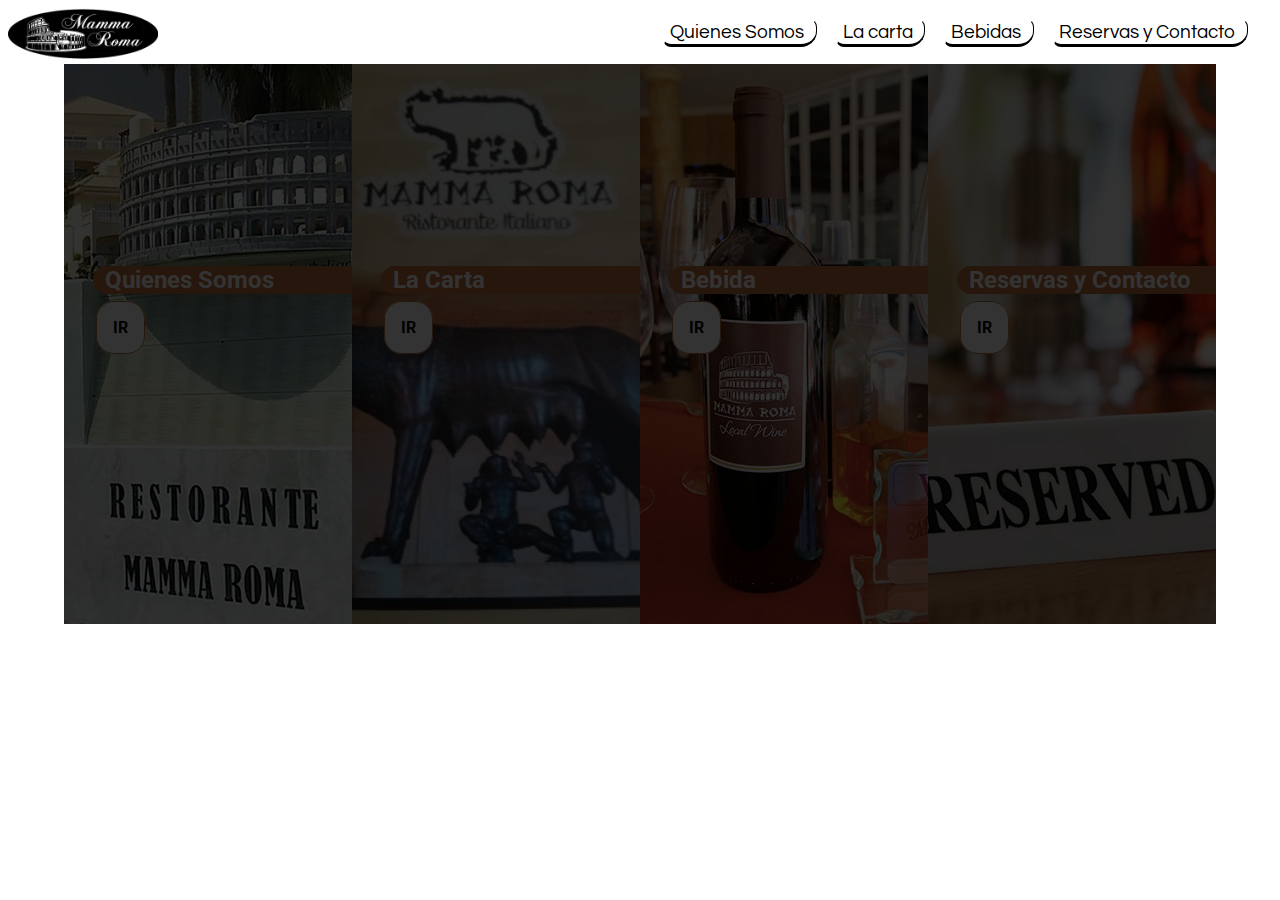
<file: index.html>
<!DOCTYPE html>
<html>
<head>
	<title>Restaurante Italiano Mamma Roma</title>
	<meta charset="utf-8">
	<link rel="stylesheet" type="text/css" href="css/estilo.css">
	<link href="https://fonts.googleapis.com/css?family=Questrial|Roboto" rel="stylesheet">
	 <meta name="viewport" content="width=device-width, initial-scale=1, user-scalable=no">
	 <link rel="apple-touch-icon" sizes="57x57" href="/apple-icon-57x57.png">
<link rel="apple-touch-icon" sizes="60x60" href="img/favicon/apple-icon-60x60.png">
<link rel="apple-touch-icon" sizes="72x72" href="img/favicon/apple-icon-72x72.png">
<link rel="apple-touch-icon" sizes="76x76" href="img/favicon/apple-icon-76x76.png">
<link rel="apple-touch-icon" sizes="114x114" href="img/favicon/apple-icon-114x114.png">
<link rel="apple-touch-icon" sizes="120x120" href="img/favicon/apple-icon-120x120.png">
<link rel="apple-touch-icon" sizes="144x144" href="img/favicon/apple-icon-144x144.png">
<link rel="apple-touch-icon" sizes="152x152" href="img/favicon/apple-icon-152x152.png">
<link rel="apple-touch-icon" sizes="180x180" href="img/favicon/apple-icon-180x180.png">
<link rel="icon" type="image/png" sizes="192x192"  href="img/favicon/android-icon-192x192.png">
<link rel="icon" type="image/png" sizes="32x32" href="img/favicon/favicon-32x32.png">
<link rel="icon" type="image/png" sizes="96x96" href="img/favicon/favicon-96x96.png">
<link rel="icon" type="image/png" sizes="16x16" href="img/favicon/favicon-16x16.png">
<link rel="manifest" href="img/favicon/manifest.json">
<meta name="msapplication-TileColor" content="#ffffff">
<meta name="msapplication-TileImage" content="img/favicon/ms-icon-144x144.png">
<meta name="theme-color" content="#ffffff">
</head>
<body>
<header class="header">
 <span class="icon-menu" id="btn"></span>
      <span class="icon-cancel-circle" id="cancel"></span>
<figure class="figure">
<img class="logo" src="img/Mammaroma-testata-e1448755939776.png" width="150px" height="auto"></img></figure>
<nav class="navHeader menu" id="menu">
<ul class="liHead">
	
	<li class="elLi "><a class="link" href="quienes.html">Quienes Somos</a></li>
	<li class="elLi "><a class="link" href="carta.html">La carta</a></li>
	<li class="elLi "><a class="link" href="bebidas.html">Bebidas</a></li>
	<li class="elLi"><a class="link" href="reserva.html">Reservas y Contacto</a></li>
	
	
</ul>
</nav>
</header>
<section class="centro">
<div class="portBack">
<div class="qsomos"><a class="link" href="quienes.html"><h3 class="tqsomos pt">Quienes Somos</h3></a>
<a class="vincQS link" href="quienes.html"></a>
</div>
<div class="carta"><a class="link" href="carta.html"><h3 class="tqsomos pt">La Carta</h3></a><a class="vincQS link" href="carta.html"></a></div>
<div class="bebida"><a class="link" href="bebidas.html"> <h3 class="tbebida pt">Bebida</h3></a><a class="vincQS link" href="bebidas.html"></a></div>

<div class="reservas"><a class="link" href="reserva.html"><h3 class="tqsomos pt">Reservas y Contacto</h3></a>
<a class="vincQS link" href="reserva.html"></a>
</div>


</div>

</section>
<script type="text/javascript">
	var boton= document.getElementById ('btn');
      var menu = document.getElementById ('menu');
      var btnCancel= document.getElementById ('cancel');
   
      boton.addEventListener ('click', cambios);
      btnCancel.addEventListener ('click', cambios);
     
      function cambios (){

        menu.classList.toggle ('activate');
        btnCancel.classList.toggle ('activate');
    }
</script>


</body>
</html>
</file>
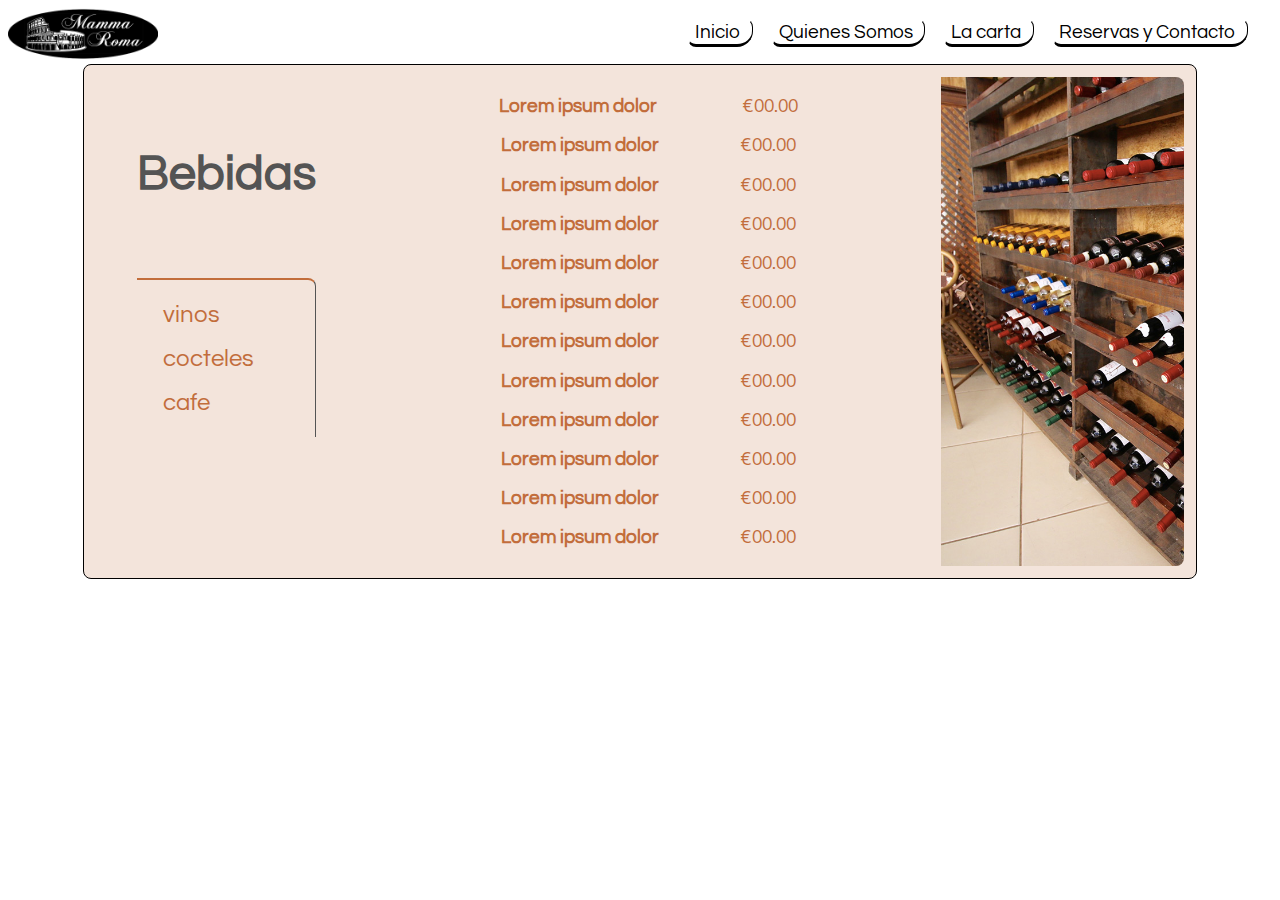
<file: bebidas.html>
<!DOCTYPE html>
<html>
<head>
	<title>Restaurante Mamma Roma - Bebidas</title>
	<meta charset="utf-8">
	<link rel="stylesheet" type="text/css" href="css/estilo.css">
	<link href="https://fonts.googleapis.com/css?family=Questrial|Roboto" rel="stylesheet">
  <meta name="viewport" content="width=device-width, initial-scale=1, user-scalable=no">
 <link rel="apple-touch-icon" sizes="57x57" href="/apple-icon-57x57.png">
<link rel="apple-touch-icon" sizes="60x60" href="img/favicon/apple-icon-60x60.png">
<link rel="apple-touch-icon" sizes="72x72" href="img/favicon/apple-icon-72x72.png">
<link rel="apple-touch-icon" sizes="76x76" href="img/favicon/apple-icon-76x76.png">
<link rel="apple-touch-icon" sizes="114x114" href="img/favicon/apple-icon-114x114.png">
<link rel="apple-touch-icon" sizes="120x120" href="img/favicon/apple-icon-120x120.png">
<link rel="apple-touch-icon" sizes="144x144" href="img/favicon/apple-icon-144x144.png">
<link rel="apple-touch-icon" sizes="152x152" href="img/favicon/apple-icon-152x152.png">
<link rel="apple-touch-icon" sizes="180x180" href="img/favicon/apple-icon-180x180.png">
<link rel="icon" type="image/png" sizes="192x192"  href="img/favicon/android-icon-192x192.png">
<link rel="icon" type="image/png" sizes="32x32" href="img/favicon/favicon-32x32.png">
<link rel="icon" type="image/png" sizes="96x96" href="img/favicon/favicon-96x96.png">
<link rel="icon" type="image/png" sizes="16x16" href="img/favicon/favicon-16x16.png">
<link rel="manifest" href="img/favicon/manifest.json">
<meta name="msapplication-TileColor" content="#ffffff">
<meta name="msapplication-TileImage" content="img/favicon/ms-icon-144x144.png">
<meta name="theme-color" content="#ffffff">
</head>
<body>
<header class="header">
<span class="icon-menu" id="btn"></span>
      <span class="icon-cancel-circle" id="cancel"></span>
<figure class="figure">
<a href="index.html"><img class="logo" src="img/Mammaroma-testata-e1448755939776.png" width="150px" height="auto"></img></a></figure>
<nav class="navHeader menu" id="menu">
<ul class="liHead">
	<li class="elLi"><a class="link" href="index.html">Inicio</a></li>
	<li class="elLi "><a class="link" href="quienes.html">Quienes Somos</a></li>
	<li class="elLi "><a class="link" href="carta.html">La carta</a></li>
	<li class="elLi"><a class="link" href="reserva.html">Reservas y Contacto</a></li>
</ul>
</nav>
</header>
<section class="secCarta" >
<div class="seccionM">
<h1 class="titC">Bebidas</h1>
<ul class="ulMenu">

<li class="primeros"><a a href="vino.html" class="linkC ">vinos</a></li>
<li class="carnes"><a href="coctel.html" class="linkC">cocteles</a></li>
<li class="pescado"><a href="cafe.html" class="linkC">cafe</a></li>

</ul>
</div>
<div class="cuerpoC">

<div class="cartaC">
<p class="plato"><strong>Lorem ipsum dolor</strong> <span class="spanb">----------- </span> €00.00</p>
<p class="plato"><strong>Lorem ipsum dolor</strong><span class="spanb">----------- </span>€00.00</p>
<p class="plato"><strong>Lorem ipsum dolor</strong><span class="spanb">----------- </span>€00.00</p>
<p class="plato"><strong>Lorem ipsum dolor</strong><span class="spanb">----------- </span>€00.00</p>
<p class="plato"><strong>Lorem ipsum dolor</strong><span class="spanb">----------- </span>€00.00</p>
<p class="plato"><strong>Lorem ipsum dolor</strong><span class="spanb">----------- </span>€00.00</p>
<p class="plato"><strong>Lorem ipsum dolor</strong><span class="spanb">----------- </span>€00.00</p>
<p class="plato"><strong>Lorem ipsum dolor</strong><span class="spanb">----------- </span>€00.00</p>
<p class="plato"><strong>Lorem ipsum dolor</strong><span class="spanb">----------- </span>€00.00</p>
<p class="plato"><strong>Lorem ipsum dolor</strong><span class="spanb">----------- </span>€00.00</p>
<p class="plato"><strong>Lorem ipsum dolor</strong><span class="spanb">----------- </span>€00.00</p>
<p class="plato"><strong>Lorem ipsum dolor</strong><span class="spanb">----------- </span>€00.00</p>
</div>
</div>
<div class="costadoImgB"></div>
</section>
<script type="text/javascript">
	var boton= document.getElementById ('btn');
      var menu = document.getElementById ('menu');
      var btnCancel= document.getElementById ('cancel');
   
      boton.addEventListener ('click', cambios);
      btnCancel.addEventListener ('click', cambios);
     
      function cambios (){

        menu.classList.toggle ('activate');
        btnCancel.classList.toggle ('activate');
    }
</script>

</body>
</html>
</file>
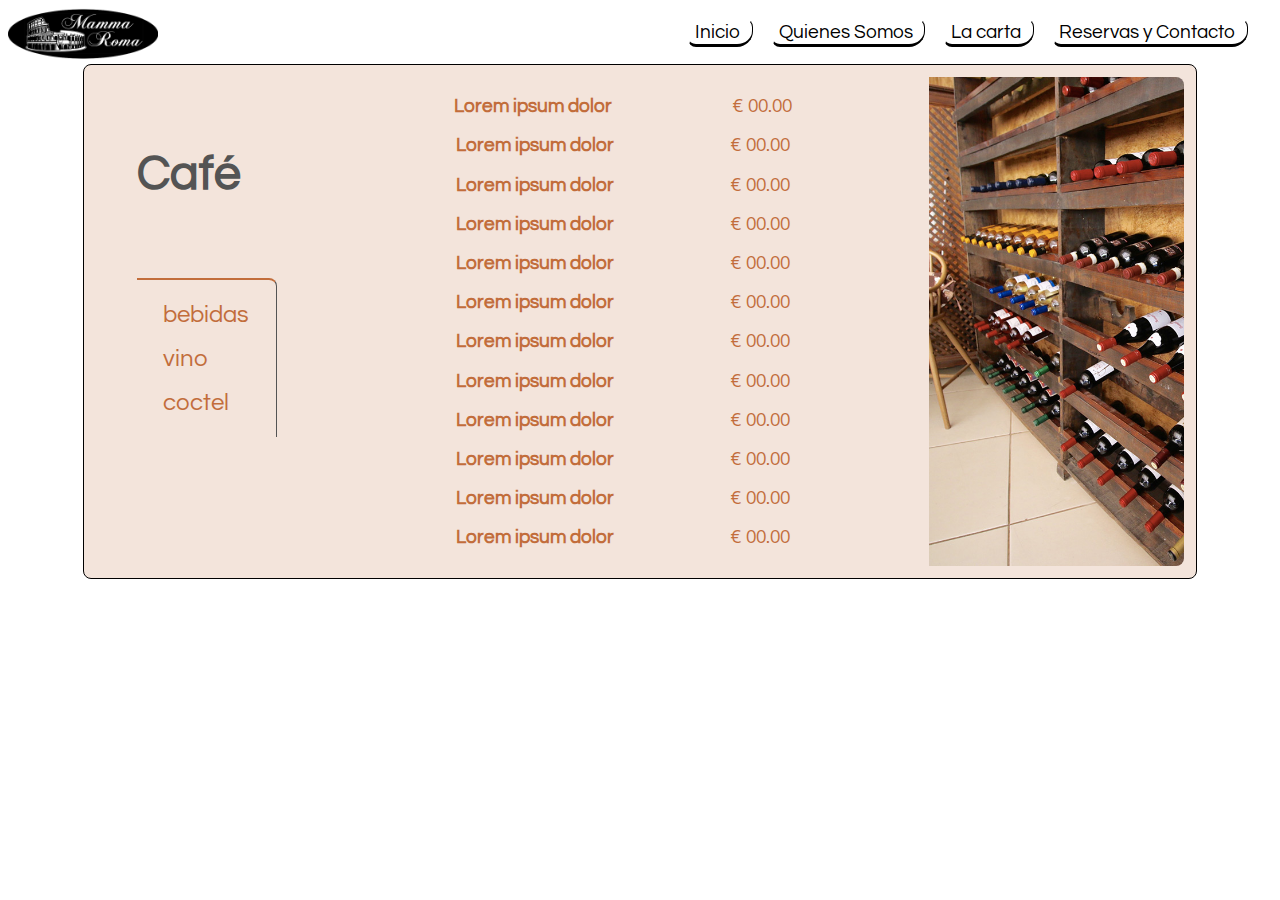
<file: cafe.html>
<!DOCTYPE html>
<html>
<head>
	<title>Restaurante Mamma Roma - Bebidas</title>
	<meta charset="utf-8">
	<link rel="stylesheet" type="text/css" href="css/estilo.css">
	<link href="https://fonts.googleapis.com/css?family=Questrial|Roboto" rel="stylesheet">
  <meta name="viewport" content="width=device-width, initial-scale=1, user-scalable=no">
 <link rel="apple-touch-icon" sizes="57x57" href="/apple-icon-57x57.png">
<link rel="apple-touch-icon" sizes="60x60" href="img/favicon/apple-icon-60x60.png">
<link rel="apple-touch-icon" sizes="72x72" href="img/favicon/apple-icon-72x72.png">
<link rel="apple-touch-icon" sizes="76x76" href="img/favicon/apple-icon-76x76.png">
<link rel="apple-touch-icon" sizes="114x114" href="img/favicon/apple-icon-114x114.png">
<link rel="apple-touch-icon" sizes="120x120" href="img/favicon/apple-icon-120x120.png">
<link rel="apple-touch-icon" sizes="144x144" href="img/favicon/apple-icon-144x144.png">
<link rel="apple-touch-icon" sizes="152x152" href="img/favicon/apple-icon-152x152.png">
<link rel="apple-touch-icon" sizes="180x180" href="img/favicon/apple-icon-180x180.png">
<link rel="icon" type="image/png" sizes="192x192"  href="img/favicon/android-icon-192x192.png">
<link rel="icon" type="image/png" sizes="32x32" href="img/favicon/favicon-32x32.png">
<link rel="icon" type="image/png" sizes="96x96" href="img/favicon/favicon-96x96.png">
<link rel="icon" type="image/png" sizes="16x16" href="img/favicon/favicon-16x16.png">
<link rel="manifest" href="img/favicon/manifest.json">
<meta name="msapplication-TileColor" content="#ffffff">
<meta name="msapplication-TileImage" content="img/favicon/ms-icon-144x144.png">
<meta name="theme-color" content="#ffffff">
</head>
<body>
<header class="header">
<span class="icon-menu" id="btn"></span>
      <span class="icon-cancel-circle" id="cancel"></span>
<figure class="figure">
<a href="index.html"><img class="logo" src="img/Mammaroma-testata-e1448755939776.png" width="150px" height="auto"></img></a></figure>
<nav class="navHeader menu" id="menu">
<ul class="liHead">
	<li class="elLi"><a class="link" href="index.html">Inicio</a></li>
	<li class="elLi "><a class="link" href="quienes.html">Quienes Somos</a></li>
	<li class="elLi "><a class="link" href="carta.html">La carta</a></li>
	<li class="elLi"><a class="link" href="reserva.html">Reservas y Contacto</a></li>
</ul>
</nav>
</header>
<section class="secCarta" >
<div class="seccionM">
<h1 class="titC">Café</h1>
<ul class="ulMenu">

<li class="primeros"><a a href="bebidas.html" class="linkC ">bebidas</a></li>
<li class="carnes"><a href="vino.html" class="linkC">vino</a></li>
<li class="pescado"><a href="coctel.html" class="linkC">coctel</a></li>

</ul>
</div>
<div class="cuerpoC">

<div class="cartaC">
<p class="plato"><strong>Lorem ipsum dolor</strong> <span class="spanb">---------------- </span> € 00.00</p>
<p class="plato"><strong>Lorem ipsum dolor</strong><span class="spanb">---------------- </span>€ 00.00</p>
<p class="plato"><strong>Lorem ipsum dolor</strong><span class="spanb">---------------- </span>€ 00.00</p>
<p class="plato"><strong>Lorem ipsum dolor</strong><span class="spanb">---------------- </span>€ 00.00</p>
<p class="plato"><strong>Lorem ipsum dolor</strong><span class="spanb">---------------- </span>€ 00.00</p>
<p class="plato"><strong>Lorem ipsum dolor</strong><span class="spanb">---------------- </span>€ 00.00</p>
<p class="plato"><strong>Lorem ipsum dolor</strong><span class="spanb">---------------- </span>€ 00.00</p>
<p class="plato"><strong>Lorem ipsum dolor</strong><span class="spanb">---------------- </span>€ 00.00</p>
<p class="plato"><strong>Lorem ipsum dolor</strong><span class="spanb">---------------- </span>€ 00.00</p>
<p class="plato"><strong>Lorem ipsum dolor</strong><span class="spanb">---------------- </span>€ 00.00</p>
<p class="plato"><strong>Lorem ipsum dolor</strong><span class="spanb">---------------- </span>€ 00.00</p>
<p class="plato"><strong>Lorem ipsum dolor</strong><span class="spanb">---------------- </span>€ 00.00</p>
</div>
</div>
<div class="costadoImgB"></div>
</section>
<script type="text/javascript">
	var boton= document.getElementById ('btn');
      var menu = document.getElementById ('menu');
      var btnCancel= document.getElementById ('cancel');
   
      boton.addEventListener ('click', cambios);
      btnCancel.addEventListener ('click', cambios);
     
      function cambios (){

        menu.classList.toggle ('activate');
        btnCancel.classList.toggle ('activate');
    }
</script>

</body>
</html>
</file>
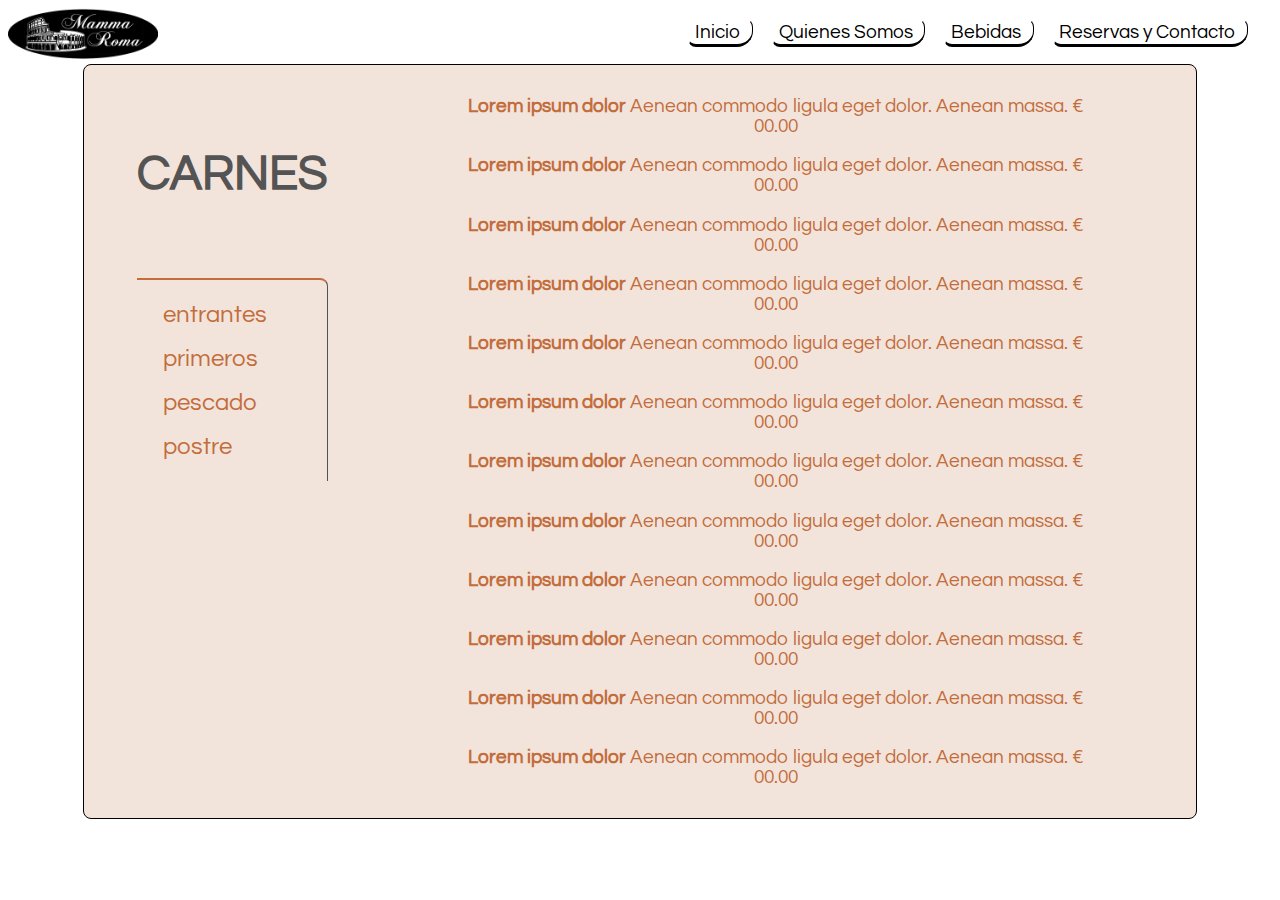
<file: carnes.html>
<!DOCTYPE html>
<html>
<head>
	<title>Restaurante Mamma Roma - La Carta</title>
	<meta charset="utf-8">
	<link rel="stylesheet" type="text/css" href="css/estilo.css">
	<link href="https://fonts.googleapis.com/css?family=Questrial|Roboto" rel="stylesheet">
  <meta name="viewport" content="width=device-width, initial-scale=1, user-scalable=no">
 <link rel="apple-touch-icon" sizes="57x57" href="/apple-icon-57x57.png">
<link rel="apple-touch-icon" sizes="60x60" href="img/favicon/apple-icon-60x60.png">
<link rel="apple-touch-icon" sizes="72x72" href="img/favicon/apple-icon-72x72.png">
<link rel="apple-touch-icon" sizes="76x76" href="img/favicon/apple-icon-76x76.png">
<link rel="apple-touch-icon" sizes="114x114" href="img/favicon/apple-icon-114x114.png">
<link rel="apple-touch-icon" sizes="120x120" href="img/favicon/apple-icon-120x120.png">
<link rel="apple-touch-icon" sizes="144x144" href="img/favicon/apple-icon-144x144.png">
<link rel="apple-touch-icon" sizes="152x152" href="img/favicon/apple-icon-152x152.png">
<link rel="apple-touch-icon" sizes="180x180" href="img/favicon/apple-icon-180x180.png">
<link rel="icon" type="image/png" sizes="192x192"  href="img/favicon/android-icon-192x192.png">
<link rel="icon" type="image/png" sizes="32x32" href="img/favicon/favicon-32x32.png">
<link rel="icon" type="image/png" sizes="96x96" href="img/favicon/favicon-96x96.png">
<link rel="icon" type="image/png" sizes="16x16" href="img/favicon/favicon-16x16.png">
<link rel="manifest" href="img/favicon/manifest.json">
<meta name="msapplication-TileColor" content="#ffffff">
<meta name="msapplication-TileImage" content="img/favicon/ms-icon-144x144.png">
<meta name="theme-color" content="#ffffff">
</head>
<body>
<header class="header">
<span class="icon-menu" id="btn"></span>
      <span class="icon-cancel-circle" id="cancel"></span>
<figure class="figure">
<a href="index.html"><img class="logo" src="img/Mammaroma-testata-e1448755939776.png" width="150px" height="auto"></img></a></figure>
<nav class="navHeader menu" id="menu">
<ul class="liHead">
	<li class="elLi"><a class="link" href="index.html">Inicio</a></li>
	<li class="elLi "><a class="link" href="quienes.html">Quienes Somos</a></li>
	
	<li class="elLi "><a class="link" href="bebidas.html">Bebidas</a></li>
	<li class="elLi"><a class="link" href="reserva.html">Reservas y Contacto</a></li>
</ul>
</nav>
</header>
<section class="secCarta" >
<div class="seccionM">
<h1 class="titC">CARNES</h1>
<ul class="ulMenu">
<li class="entrantes "><a href="carta.html" class="linkC">entrantes</a></li>
<li class="primeros" ><a class="linkC" href="pplato.html" >primeros</a></li>

<li class="pescado"><a href="pescado.html" class="linkC">pescado</a></li>
<li class="postre"><a a href="postre.html" class="linkC">postre</a></li>
</ul>
</div>
<div class="cuerpoC">

<div class="cartaC">
<p class="plato"><strong>Lorem ipsum dolor</strong> Aenean commodo ligula eget dolor. Aenean massa. € 00.00</p>
<p class="plato"><strong>Lorem ipsum dolor</strong> Aenean commodo ligula eget dolor. Aenean massa. € 00.00</p>
<p class="plato"><strong>Lorem ipsum dolor</strong> Aenean commodo ligula eget dolor. Aenean massa. € 00.00</p>
<p class="plato"><strong>Lorem ipsum dolor</strong> Aenean commodo ligula eget dolor. Aenean massa. € 00.00</p>
<p class="plato"><strong>Lorem ipsum dolor</strong> Aenean commodo ligula eget dolor. Aenean massa. € 00.00</p>
<p class="plato"><strong>Lorem ipsum dolor</strong> Aenean commodo ligula eget dolor. Aenean massa. € 00.00</p>
<p class="plato"><strong>Lorem ipsum dolor</strong> Aenean commodo ligula eget dolor. Aenean massa. € 00.00</p>
<p class="plato"><strong>Lorem ipsum dolor</strong> Aenean commodo ligula eget dolor. Aenean massa. € 00.00</p>
<p class="plato"><strong>Lorem ipsum dolor</strong> Aenean commodo ligula eget dolor. Aenean massa. € 00.00</p>
<p class="plato"><strong>Lorem ipsum dolor</strong> Aenean commodo ligula eget dolor. Aenean massa. € 00.00</p>
<p class="plato"><strong>Lorem ipsum dolor</strong> Aenean commodo ligula eget dolor. Aenean massa. € 00.00</p>
<p class="plato"><strong>Lorem ipsum dolor</strong> Aenean commodo ligula eget dolor. Aenean massa. € 00.00</p>
</div>
</div>
</section>
<script type="text/javascript">
	var boton= document.getElementById ('btn');
      var menu = document.getElementById ('menu');
      var btnCancel= document.getElementById ('cancel');
   
      boton.addEventListener ('click', cambios);
      btnCancel.addEventListener ('click', cambios);
     
      function cambios (){

        menu.classList.toggle ('activate');
        btnCancel.classList.toggle ('activate');
    }
</script>

</body>
</html>
</file>
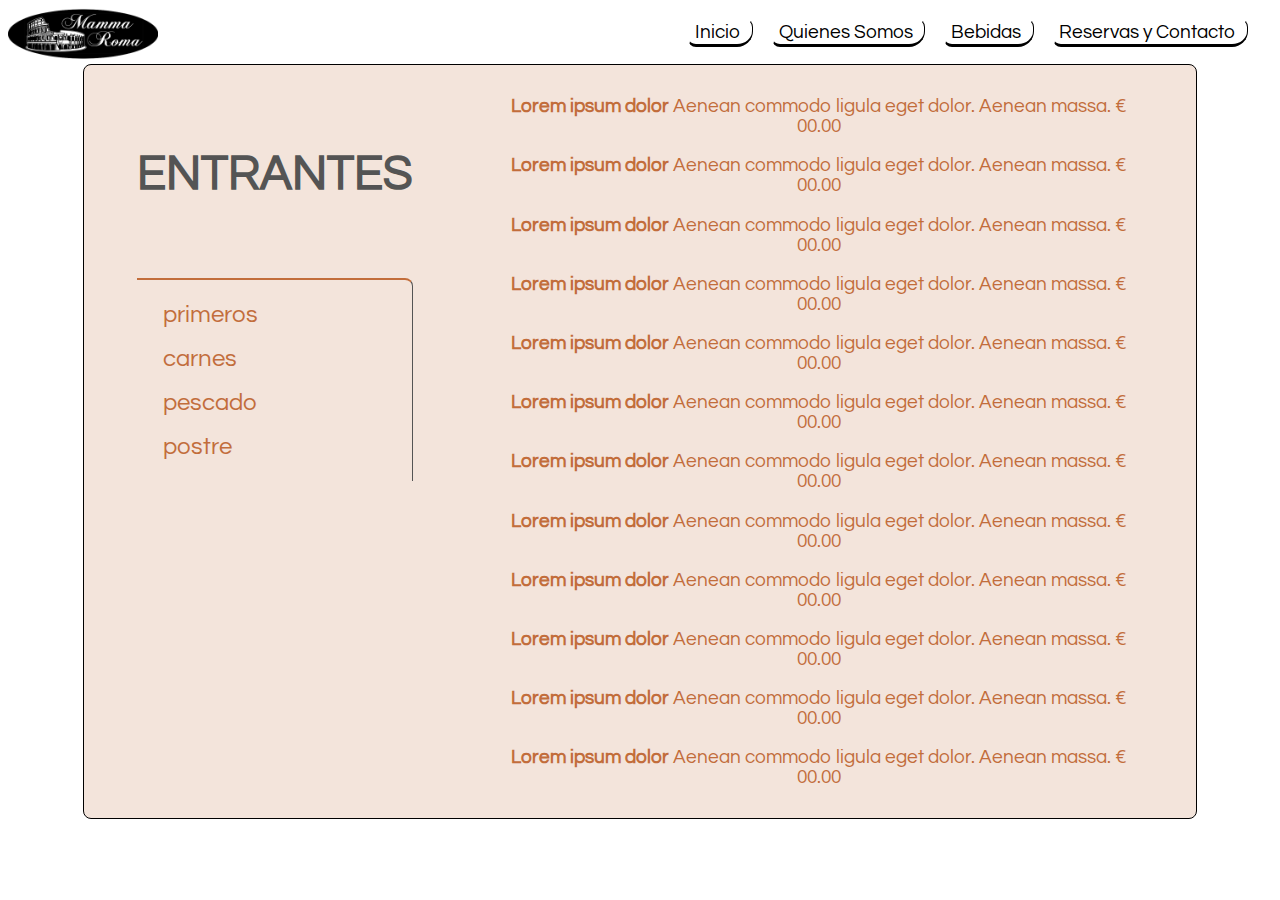
<file: carta.html>
<!DOCTYPE html>
<html>
<head>
	<title>Restaurante Mamma Roma - La Carta</title>
	<meta charset="utf-8">
	<link rel="stylesheet" type="text/css" href="css/estilo.css">
	<link href="https://fonts.googleapis.com/css?family=Questrial|Roboto" rel="stylesheet">
  <meta name="viewport" content="width=device-width, initial-scale=1, user-scalable=no">
   <link rel="apple-touch-icon" sizes="57x57" href="/apple-icon-57x57.png">
<link rel="apple-touch-icon" sizes="60x60" href="img/favicon/apple-icon-60x60.png">
<link rel="apple-touch-icon" sizes="72x72" href="img/favicon/apple-icon-72x72.png">
<link rel="apple-touch-icon" sizes="76x76" href="img/favicon/apple-icon-76x76.png">
<link rel="apple-touch-icon" sizes="114x114" href="img/favicon/apple-icon-114x114.png">
<link rel="apple-touch-icon" sizes="120x120" href="img/favicon/apple-icon-120x120.png">
<link rel="apple-touch-icon" sizes="144x144" href="img/favicon/apple-icon-144x144.png">
<link rel="apple-touch-icon" sizes="152x152" href="img/favicon/apple-icon-152x152.png">
<link rel="apple-touch-icon" sizes="180x180" href="img/favicon/apple-icon-180x180.png">
<link rel="icon" type="image/png" sizes="192x192"  href="img/favicon/android-icon-192x192.png">
<link rel="icon" type="image/png" sizes="32x32" href="img/favicon/favicon-32x32.png">
<link rel="icon" type="image/png" sizes="96x96" href="img/favicon/favicon-96x96.png">
<link rel="icon" type="image/png" sizes="16x16" href="img/favicon/favicon-16x16.png">
<link rel="manifest" href="img/favicon/manifest.json">
<meta name="msapplication-TileColor" content="#ffffff">
<meta name="msapplication-TileImage" content="img/favicon/ms-icon-144x144.png">
<meta name="theme-color" content="#ffffff">

</head>
<body>
<header class="header">
<span class="icon-menu" id="btn"></span>
      <span class="icon-cancel-circle" id="cancel"></span>
<figure class="figure">
<a href="index.html"><img class="logo" src="img/Mammaroma-testata-e1448755939776.png" width="150px" height="auto"></img></a></figure>
<nav class="navHeader menu" id="menu">
<ul class="liHead">
	<li class="elLi"><a class="link" href="index.html">Inicio</a></li>
	<li class="elLi "><a class="link" href="quienes.html">Quienes Somos</a></li>
	
	<li class="elLi "><a class="link" href="bebidas.html">Bebidas</a></li>
	<li class="elLi"><a class="link" href="reserva.html">Reservas y Contacto</a></li>
</ul>
</nav>
</header>
<section class="secCarta" >
<div class="seccionM">
<h1 class="titC">ENTRANTES</h1>
<ul class="ulMenu">

<li class="primeros" ><a class="linkC" href="pplato.html" >primeros</a></li>
<li class="carnes"  ><a href="carnes.html" class="linkC">carnes</a></li>
<li class="pescado"><a href="pescado.html" class="linkC">pescado</a></li>
<li class="postre"><a a href="postre.html"class="linkC">postre</a></li>
</ul>
</div>
<div class="cuerpoC">

<div class="cartaC">
<p class="plato"><strong>Lorem ipsum dolor</strong> Aenean commodo ligula eget dolor. Aenean massa. € 00.00</p>
<p class="plato"><strong>Lorem ipsum dolor</strong> Aenean commodo ligula eget dolor. Aenean massa. € 00.00</p>
<p class="plato"><strong>Lorem ipsum dolor</strong> Aenean commodo ligula eget dolor. Aenean massa. € 00.00</p>
<p class="plato"><strong>Lorem ipsum dolor</strong> Aenean commodo ligula eget dolor. Aenean massa. € 00.00</p>
<p class="plato"><strong>Lorem ipsum dolor</strong> Aenean commodo ligula eget dolor. Aenean massa. € 00.00</p>
<p class="plato"><strong>Lorem ipsum dolor</strong> Aenean commodo ligula eget dolor. Aenean massa. € 00.00</p>
<p class="plato"><strong>Lorem ipsum dolor</strong> Aenean commodo ligula eget dolor. Aenean massa. € 00.00</p>
<p class="plato"><strong>Lorem ipsum dolor</strong> Aenean commodo ligula eget dolor. Aenean massa. € 00.00</p>
<p class="plato"><strong>Lorem ipsum dolor</strong> Aenean commodo ligula eget dolor. Aenean massa. € 00.00</p>
<p class="plato"><strong>Lorem ipsum dolor</strong> Aenean commodo ligula eget dolor. Aenean massa. € 00.00</p>
<p class="plato"><strong>Lorem ipsum dolor</strong> Aenean commodo ligula eget dolor. Aenean massa. € 00.00</p>
<p class="plato"><strong>Lorem ipsum dolor</strong> Aenean commodo ligula eget dolor. Aenean massa. € 00.00</p>
</div>
</div>

</section>
<script type="text/javascript">
	var boton= document.getElementById ('btn');
      var menu = document.getElementById ('menu');
      var btnCancel= document.getElementById ('cancel');
   
      boton.addEventListener ('click', cambios);
      btnCancel.addEventListener ('click', cambios);
     
      function cambios (){

        menu.classList.toggle ('activate');
        btnCancel.classList.toggle ('activate');
    }
</script>

</body>
</html>
</file>
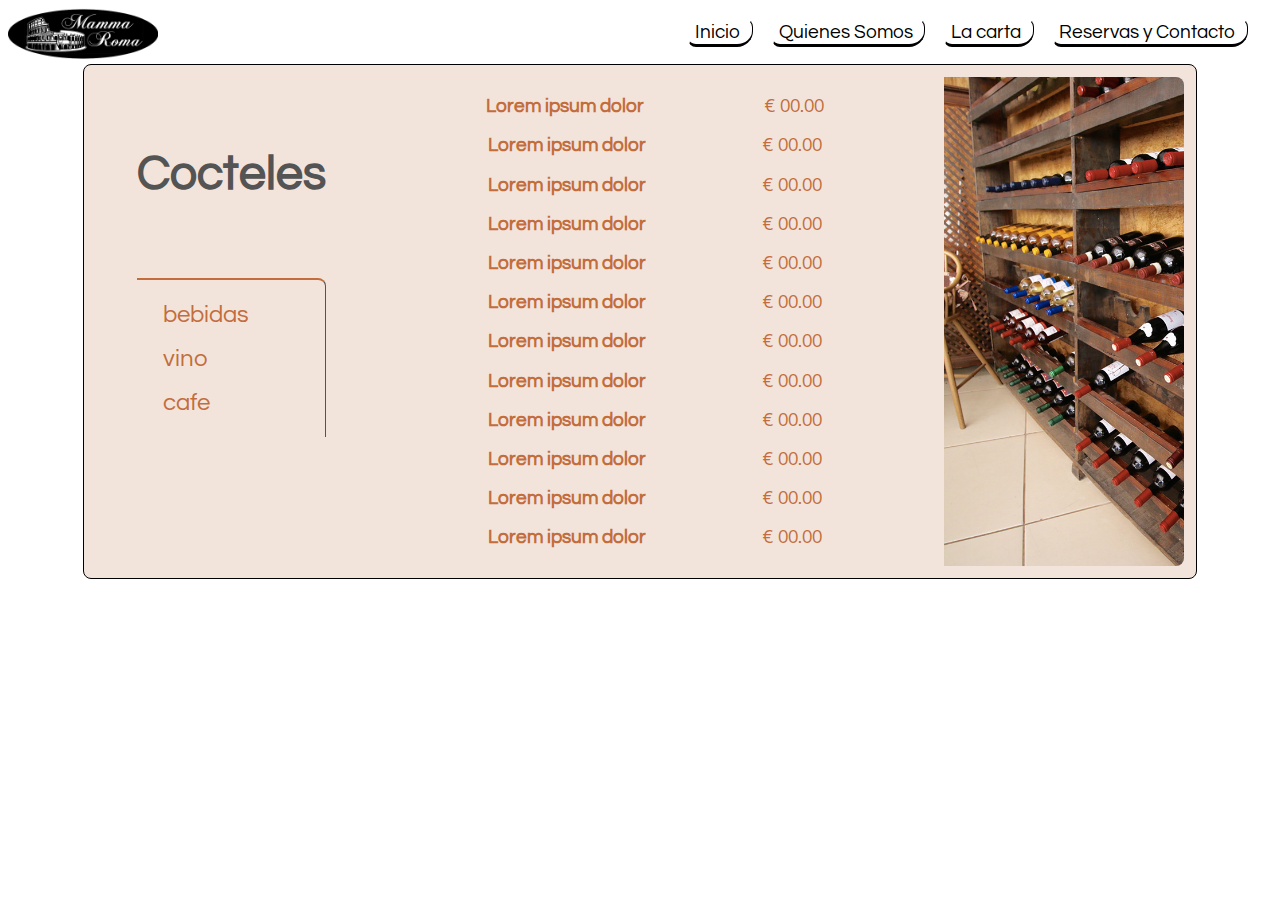
<file: coctel.html>
<!DOCTYPE html>
<html>
<head>
	<title>Restaurante Mamma Roma - Bebidas</title>
	<meta charset="utf-8">
	<link rel="stylesheet" type="text/css" href="css/estilo.css">
	<link href="https://fonts.googleapis.com/css?family=Questrial|Roboto" rel="stylesheet">
  <meta name="viewport" content="width=device-width, initial-scale=1, user-scalable=no">
   <link rel="apple-touch-icon" sizes="57x57" href="/apple-icon-57x57.png">
<link rel="apple-touch-icon" sizes="60x60" href="img/favicon/apple-icon-60x60.png">
<link rel="apple-touch-icon" sizes="72x72" href="img/favicon/apple-icon-72x72.png">
<link rel="apple-touch-icon" sizes="76x76" href="img/favicon/apple-icon-76x76.png">
<link rel="apple-touch-icon" sizes="114x114" href="img/favicon/apple-icon-114x114.png">
<link rel="apple-touch-icon" sizes="120x120" href="img/favicon/apple-icon-120x120.png">
<link rel="apple-touch-icon" sizes="144x144" href="img/favicon/apple-icon-144x144.png">
<link rel="apple-touch-icon" sizes="152x152" href="img/favicon/apple-icon-152x152.png">
<link rel="apple-touch-icon" sizes="180x180" href="img/favicon/apple-icon-180x180.png">
<link rel="icon" type="image/png" sizes="192x192"  href="img/favicon/android-icon-192x192.png">
<link rel="icon" type="image/png" sizes="32x32" href="img/favicon/favicon-32x32.png">
<link rel="icon" type="image/png" sizes="96x96" href="img/favicon/favicon-96x96.png">
<link rel="icon" type="image/png" sizes="16x16" href="img/favicon/favicon-16x16.png">
<link rel="manifest" href="img/favicon/manifest.json">
<meta name="msapplication-TileColor" content="#ffffff">
<meta name="msapplication-TileImage" content="img/favicon/ms-icon-144x144.png">
<meta name="theme-color" content="#ffffff">

</head>
<body>
<header class="header">
<span class="icon-menu" id="btn"></span>
      <span class="icon-cancel-circle" id="cancel"></span>
<figure class="figure">
<a href="index.html"><img class="logo" src="img/Mammaroma-testata-e1448755939776.png" width="150px" height="auto"></img></a></figure>
<nav class="navHeader menu" id="menu">
<ul class="liHead">
	<li class="elLi"><a class="link" href="index.html">Inicio</a></li>
	<li class="elLi "><a class="link" href="quienes.html">Quienes Somos</a></li>
	<li class="elLi "><a class="link" href="carta.html">La carta</a></li>
	<li class="elLi"><a class="link" href="reserva.html">Reservas y Contacto</a></li>
</ul>
</nav>
</header>
<section class="secCarta" >
<div class="seccionM">
<h1 class="titC">Cocteles</h1>
<ul class="ulMenu">

<li class="primeros"><a a href="bebidas.html" class="linkC ">bebidas</a></li>
<li class="carnes"><a href="vino.html" class="linkC">vino</a></li>
<li class="pescado"><a href="cafe.html" class="linkC">cafe</a></li>

</ul>
</div>
<div class="cuerpoC">

<div class="cartaC">
<p class="plato"><strong>Lorem ipsum dolor</strong> <span class="spanb">---------------- </span> € 00.00</p>
<p class="plato"><strong>Lorem ipsum dolor</strong><span class="spanb">---------------- </span>€ 00.00</p>
<p class="plato"><strong>Lorem ipsum dolor</strong><span class="spanb">---------------- </span>€ 00.00</p>
<p class="plato"><strong>Lorem ipsum dolor</strong><span class="spanb">---------------- </span>€ 00.00</p>
<p class="plato"><strong>Lorem ipsum dolor</strong><span class="spanb">---------------- </span>€ 00.00</p>
<p class="plato"><strong>Lorem ipsum dolor</strong><span class="spanb">---------------- </span>€ 00.00</p>
<p class="plato"><strong>Lorem ipsum dolor</strong><span class="spanb">---------------- </span>€ 00.00</p>
<p class="plato"><strong>Lorem ipsum dolor</strong><span class="spanb">---------------- </span>€ 00.00</p>
<p class="plato"><strong>Lorem ipsum dolor</strong><span class="spanb">---------------- </span>€ 00.00</p>
<p class="plato"><strong>Lorem ipsum dolor</strong><span class="spanb">---------------- </span>€ 00.00</p>
<p class="plato"><strong>Lorem ipsum dolor</strong><span class="spanb">---------------- </span>€ 00.00</p>
<p class="plato"><strong>Lorem ipsum dolor</strong><span class="spanb">---------------- </span>€ 00.00</p>
</div>
</div>
<div class="costadoImgB"></div>
</section>

<script type="text/javascript">
	var boton= document.getElementById ('btn');
      var menu = document.getElementById ('menu');
      var btnCancel= document.getElementById ('cancel');
   
      boton.addEventListener ('click', cambios);
      btnCancel.addEventListener ('click', cambios);
     
      function cambios (){

        menu.classList.toggle ('activate');
        btnCancel.classList.toggle ('activate');
    }
</script>
</body>
</html>
</file>
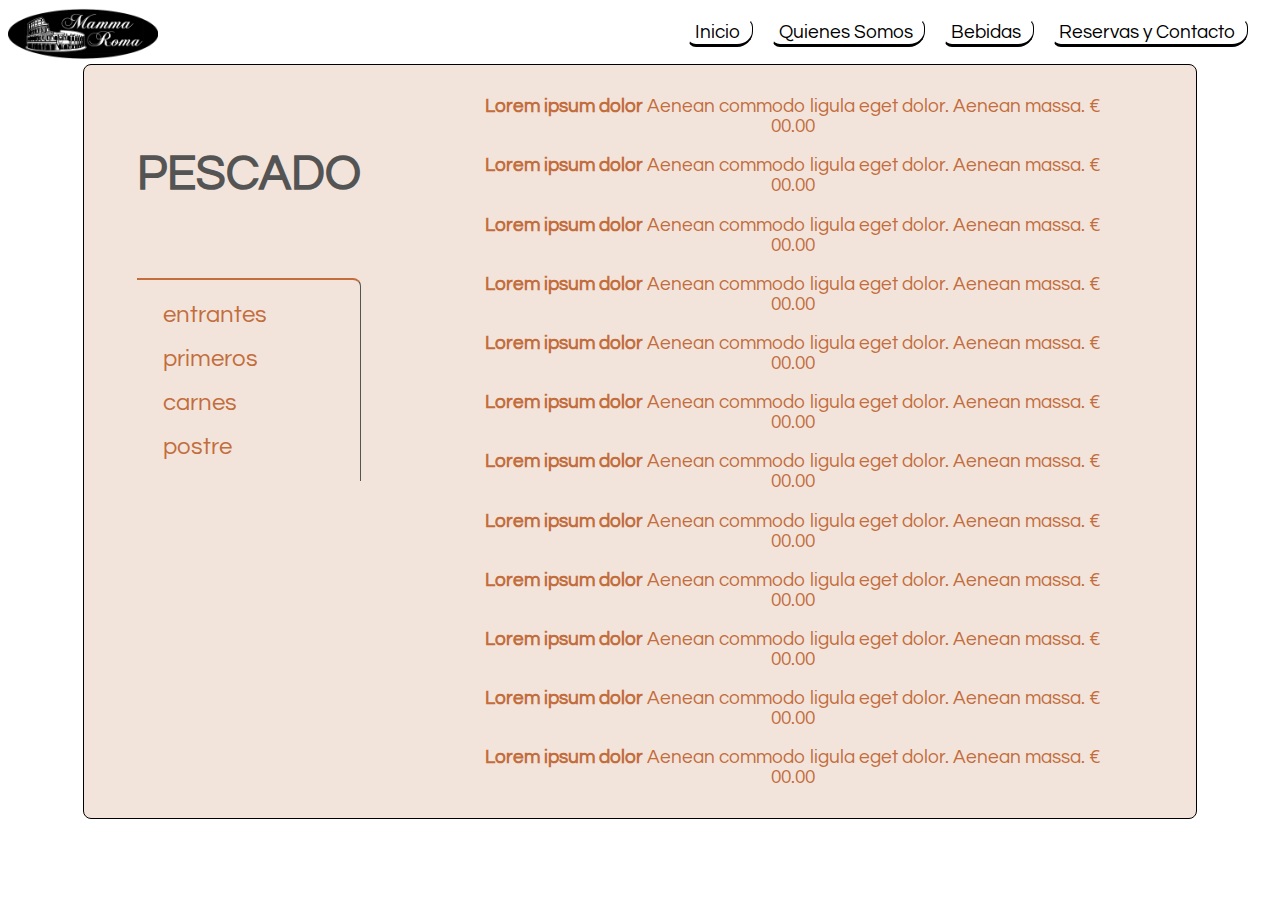
<file: pescado.html>
<!DOCTYPE html>
<html>
<head>
	<title>Restaurante Mamma Roma - La Carta</title>
	<meta charset="utf-8">
	<link rel="stylesheet" type="text/css" href="css/estilo.css">
	<link href="https://fonts.googleapis.com/css?family=Questrial|Roboto" rel="stylesheet">
  <meta name="viewport" content="width=device-width, initial-scale=1, user-scalable=no">
   <link rel="apple-touch-icon" sizes="57x57" href="/apple-icon-57x57.png">
<link rel="apple-touch-icon" sizes="60x60" href="img/favicon/apple-icon-60x60.png">
<link rel="apple-touch-icon" sizes="72x72" href="img/favicon/apple-icon-72x72.png">
<link rel="apple-touch-icon" sizes="76x76" href="img/favicon/apple-icon-76x76.png">
<link rel="apple-touch-icon" sizes="114x114" href="img/favicon/apple-icon-114x114.png">
<link rel="apple-touch-icon" sizes="120x120" href="img/favicon/apple-icon-120x120.png">
<link rel="apple-touch-icon" sizes="144x144" href="img/favicon/apple-icon-144x144.png">
<link rel="apple-touch-icon" sizes="152x152" href="img/favicon/apple-icon-152x152.png">
<link rel="apple-touch-icon" sizes="180x180" href="img/favicon/apple-icon-180x180.png">
<link rel="icon" type="image/png" sizes="192x192"  href="img/favicon/android-icon-192x192.png">
<link rel="icon" type="image/png" sizes="32x32" href="img/favicon/favicon-32x32.png">
<link rel="icon" type="image/png" sizes="96x96" href="img/favicon/favicon-96x96.png">
<link rel="icon" type="image/png" sizes="16x16" href="img/favicon/favicon-16x16.png">
<link rel="manifest" href="img/favicon/manifest.json">
<meta name="msapplication-TileColor" content="#ffffff">
<meta name="msapplication-TileImage" content="img/favicon/ms-icon-144x144.png">
<meta name="theme-color" content="#ffffff">

</head>
<body>
<header class="header">
<span class="icon-menu" id="btn"></span>
      <span class="icon-cancel-circle" id="cancel"></span>
<figure class="figure">
<a href="index.html"><img class="logo" src="img/Mammaroma-testata-e1448755939776.png" width="150px" height="auto"></img></a></figure>
<nav class="navHeader menu" id="menu">
<ul class="liHead">
	<li class="elLi"><a class="link" href="index.html">Inicio</a></li>
	<li class="elLi "><a class="link" href="quienes.html">Quienes Somos</a></li>
	
	<li class="elLi "><a class="link" href="bebidas.html">Bebidas</a></li>
	<li class="elLi"><a class="link" href="reserva.html">Reservas y Contacto</a></li>
</ul>
</nav>
</header>
<section class="secCarta" >
<div class="seccionM">
<h1 class="titC">PESCADO</h1>
<ul class="ulMenu">
<li class="entrantes "><a href="carta.html" class="linkC">entrantes</a></li>
<li class="primeros" ><a class="linkC" href="pplato.html" >primeros</a></li>
<li class="carnes"><a href="carnes.html" class=" linkC">carnes</a></li>

<li class="postre"><a a href="postre.html" class="linkC">postre</a></li>
</ul>
</div>
<div class="cuerpoC">

<div class="cartaC">
<p class="plato"><strong>Lorem ipsum dolor</strong> Aenean commodo ligula eget dolor. Aenean massa. € 00.00</p>
<p class="plato"><strong>Lorem ipsum dolor</strong> Aenean commodo ligula eget dolor. Aenean massa. € 00.00</p>
<p class="plato"><strong>Lorem ipsum dolor</strong> Aenean commodo ligula eget dolor. Aenean massa. € 00.00</p>
<p class="plato"><strong>Lorem ipsum dolor</strong> Aenean commodo ligula eget dolor. Aenean massa. € 00.00</p>
<p class="plato"><strong>Lorem ipsum dolor</strong> Aenean commodo ligula eget dolor. Aenean massa. € 00.00</p>
<p class="plato"><strong>Lorem ipsum dolor</strong> Aenean commodo ligula eget dolor. Aenean massa. € 00.00</p>
<p class="plato"><strong>Lorem ipsum dolor</strong> Aenean commodo ligula eget dolor. Aenean massa. € 00.00</p>
<p class="plato"><strong>Lorem ipsum dolor</strong> Aenean commodo ligula eget dolor. Aenean massa. € 00.00</p>
<p class="plato"><strong>Lorem ipsum dolor</strong> Aenean commodo ligula eget dolor. Aenean massa. € 00.00</p>
<p class="plato"><strong>Lorem ipsum dolor</strong> Aenean commodo ligula eget dolor. Aenean massa. € 00.00</p>
<p class="plato"><strong>Lorem ipsum dolor</strong> Aenean commodo ligula eget dolor. Aenean massa. € 00.00</p>
<p class="plato"><strong>Lorem ipsum dolor</strong> Aenean commodo ligula eget dolor. Aenean massa. € 00.00</p>
</div>
</div>
</section>
<script type="text/javascript">
	var boton= document.getElementById ('btn');
      var menu = document.getElementById ('menu');
      var btnCancel= document.getElementById ('cancel');
   
      boton.addEventListener ('click', cambios);
      btnCancel.addEventListener ('click', cambios);
     
      function cambios (){

        menu.classList.toggle ('activate');
        btnCancel.classList.toggle ('activate');
    }
</script>

</body>
</html>
</file>
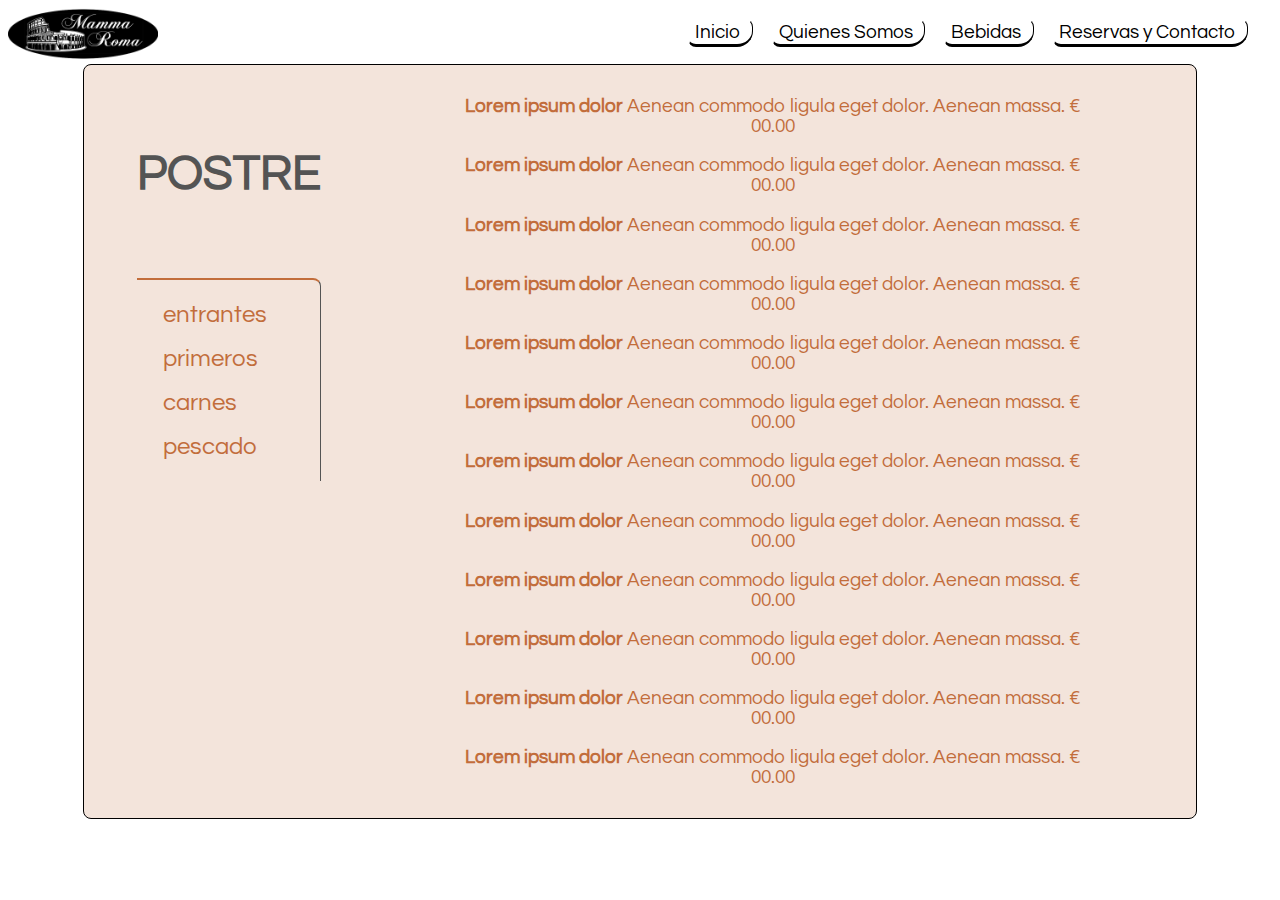
<file: postre.html>
<!DOCTYPE html>
<html>
<head>
	<title>Restaurante Mamma Roma - La Carta</title>
	<meta charset="utf-8">
	<link rel="stylesheet" type="text/css" href="css/estilo.css">
	<link href="https://fonts.googleapis.com/css?family=Questrial|Roboto" rel="stylesheet">
  <meta name="viewport" content="width=device-width, initial-scale=1, user-scalable=no">
   <link rel="apple-touch-icon" sizes="57x57" href="/apple-icon-57x57.png">
<link rel="apple-touch-icon" sizes="60x60" href="img/favicon/apple-icon-60x60.png">
<link rel="apple-touch-icon" sizes="72x72" href="img/favicon/apple-icon-72x72.png">
<link rel="apple-touch-icon" sizes="76x76" href="img/favicon/apple-icon-76x76.png">
<link rel="apple-touch-icon" sizes="114x114" href="img/favicon/apple-icon-114x114.png">
<link rel="apple-touch-icon" sizes="120x120" href="img/favicon/apple-icon-120x120.png">
<link rel="apple-touch-icon" sizes="144x144" href="img/favicon/apple-icon-144x144.png">
<link rel="apple-touch-icon" sizes="152x152" href="img/favicon/apple-icon-152x152.png">
<link rel="apple-touch-icon" sizes="180x180" href="img/favicon/apple-icon-180x180.png">
<link rel="icon" type="image/png" sizes="192x192"  href="img/favicon/android-icon-192x192.png">
<link rel="icon" type="image/png" sizes="32x32" href="img/favicon/favicon-32x32.png">
<link rel="icon" type="image/png" sizes="96x96" href="img/favicon/favicon-96x96.png">
<link rel="icon" type="image/png" sizes="16x16" href="img/favicon/favicon-16x16.png">
<link rel="manifest" href="img/favicon/manifest.json">
<meta name="msapplication-TileColor" content="#ffffff">
<meta name="msapplication-TileImage" content="img/favicon/ms-icon-144x144.png">
<meta name="theme-color" content="#ffffff">

</head>
<body>
<header class="header">
<span class="icon-menu" id="btn"></span>
      <span class="icon-cancel-circle" id="cancel"></span>
<figure class="figure">
<a href="index.html"><img class="logo" src="img/Mammaroma-testata-e1448755939776.png" width="150px" height="auto"></img></a></figure>
<nav class="navHeader menu" id="menu">
<ul class="liHead">
	<li class="elLi"><a class="link" href="index.html">Inicio</a></li>
	<li class="elLi "><a class="link" href="quienes.html">Quienes Somos</a></li>
	
	<li class="elLi "><a class="link" href="bebidas.html">Bebidas</a></li>
	<li class="elLi"><a class="link" href="reserva.html">Reservas y Contacto</a></li>
</ul>
</nav>
</header>
</ul>
</nav>
</header>
<section class="secCarta" >
<div class="seccionM">
<h1 class="titC">POSTRE</h1>
<ul class="ulMenu">
<li class="entrantes "><a a href="carta.html" class="linkC " href="carta.html">entrantes</a></li>
<li class="primeros"><a a href="pplato.html" class="linkC ">primeros</a></li>
<li class="carnes"><a href="carnes.html" class="linkC">carnes</a></li>
<li class="pescado"><a href="pescado.html" class="linkC">pescado</a></li>

</ul>
</div>
<div class="cuerpoC">

<div class="cartaC">
<p class="plato"><strong>Lorem ipsum dolor</strong> Aenean commodo ligula eget dolor. Aenean massa. € 00.00</p>
<p class="plato"><strong>Lorem ipsum dolor</strong> Aenean commodo ligula eget dolor. Aenean massa. € 00.00</p>
<p class="plato"><strong>Lorem ipsum dolor</strong> Aenean commodo ligula eget dolor. Aenean massa. € 00.00</p>
<p class="plato"><strong>Lorem ipsum dolor</strong> Aenean commodo ligula eget dolor. Aenean massa. € 00.00</p>
<p class="plato"><strong>Lorem ipsum dolor</strong> Aenean commodo ligula eget dolor. Aenean massa. € 00.00</p>
<p class="plato"><strong>Lorem ipsum dolor</strong> Aenean commodo ligula eget dolor. Aenean massa. € 00.00</p>
<p class="plato"><strong>Lorem ipsum dolor</strong> Aenean commodo ligula eget dolor. Aenean massa. € 00.00</p>
<p class="plato"><strong>Lorem ipsum dolor</strong> Aenean commodo ligula eget dolor. Aenean massa. € 00.00</p>
<p class="plato"><strong>Lorem ipsum dolor</strong> Aenean commodo ligula eget dolor. Aenean massa. € 00.00</p>
<p class="plato"><strong>Lorem ipsum dolor</strong> Aenean commodo ligula eget dolor. Aenean massa. € 00.00</p>
<p class="plato"><strong>Lorem ipsum dolor</strong> Aenean commodo ligula eget dolor. Aenean massa. € 00.00</p>
<p class="plato"><strong>Lorem ipsum dolor</strong> Aenean commodo ligula eget dolor. Aenean massa. € 00.00</p>
</div>
</div>
</section>
<script type="text/javascript">
	var boton= document.getElementById ('btn');
      var menu = document.getElementById ('menu');
      var btnCancel= document.getElementById ('cancel');
   
      boton.addEventListener ('click', cambios);
      btnCancel.addEventListener ('click', cambios);
     
      function cambios (){

        menu.classList.toggle ('activate');
        btnCancel.classList.toggle ('activate');
    }
</script>

</body>
</html>
</file>
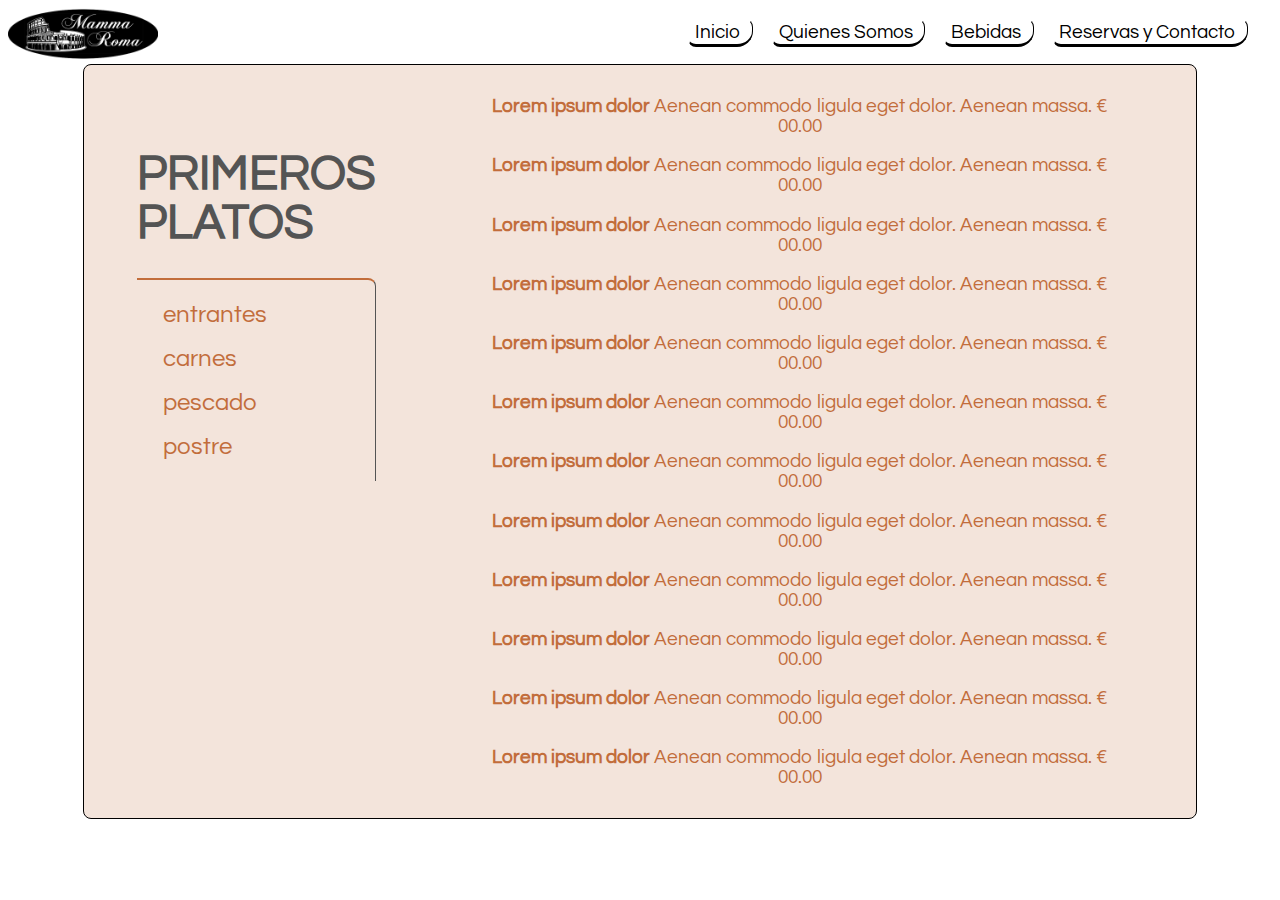
<file: pplato.html>
<!DOCTYPE html>
<html>
<head>
	<title>Restaurante Mamma Roma - La Carta</title>
	<meta charset="utf-8">
	<link rel="stylesheet" type="text/css" href="css/estilo.css">
	<link href="https://fonts.googleapis.com/css?family=Questrial|Roboto" rel="stylesheet">
  <meta name="viewport" content="width=device-width, initial-scale=1, user-scalable=no">
   <link rel="apple-touch-icon" sizes="57x57" href="/apple-icon-57x57.png">
<link rel="apple-touch-icon" sizes="60x60" href="img/favicon/apple-icon-60x60.png">
<link rel="apple-touch-icon" sizes="72x72" href="img/favicon/apple-icon-72x72.png">
<link rel="apple-touch-icon" sizes="76x76" href="img/favicon/apple-icon-76x76.png">
<link rel="apple-touch-icon" sizes="114x114" href="img/favicon/apple-icon-114x114.png">
<link rel="apple-touch-icon" sizes="120x120" href="img/favicon/apple-icon-120x120.png">
<link rel="apple-touch-icon" sizes="144x144" href="img/favicon/apple-icon-144x144.png">
<link rel="apple-touch-icon" sizes="152x152" href="img/favicon/apple-icon-152x152.png">
<link rel="apple-touch-icon" sizes="180x180" href="img/favicon/apple-icon-180x180.png">
<link rel="icon" type="image/png" sizes="192x192"  href="img/favicon/android-icon-192x192.png">
<link rel="icon" type="image/png" sizes="32x32" href="img/favicon/favicon-32x32.png">
<link rel="icon" type="image/png" sizes="96x96" href="img/favicon/favicon-96x96.png">
<link rel="icon" type="image/png" sizes="16x16" href="img/favicon/favicon-16x16.png">
<link rel="manifest" href="img/favicon/manifest.json">
<meta name="msapplication-TileColor" content="#ffffff">
<meta name="msapplication-TileImage" content="img/favicon/ms-icon-144x144.png">
<meta name="theme-color" content="#ffffff">

</head>
<body>
<header class="header">
<span class="icon-menu" id="btn"></span>
      <span class="icon-cancel-circle" id="cancel"></span>
<figure class="figure">
<a href="index.html"><img class="logo" src="img/Mammaroma-testata-e1448755939776.png" width="150px" height="auto"></img></a></figure>
<nav class="navHeader menu" id="menu">
<ul class="liHead">
	<li class="elLi"><a class="link" href="index.html">Inicio</a></li>
	<li class="elLi "><a class="link" href="quienes.html">Quienes Somos</a></li>
	
	<li class="elLi "><a class="link" href="bebidas.html">Bebidas</a></li>
	<li class="elLi"><a class="link" href="reserva.html">Reservas y Contacto</a></li>
</ul>
</nav>
</header>
<section class="secCarta" >
<div class="seccionM">
<h1 class="titC">PRIMEROS </BR>PLATOS</h1>
<ul class="ulMenu">
<li class="entrantes "><a a href="carta.html" class="linkC " href="carta.html">entrantes</a></li>

<li class="carnes"><a href="carnes.html" class="linkC">carnes</a></li>
<li class="pescado"><a href="pescado.html" class="linkC">pescado</a></li>
<li class="postre"><a a href="postre.html"class="linkC">postre</a></li>
</ul>
</div>
<div class="cuerpoC">

<div class="cartaC">
<p class="plato"><strong>Lorem ipsum dolor</strong> Aenean commodo ligula eget dolor. Aenean massa. € 00.00</p>
<p class="plato"><strong>Lorem ipsum dolor</strong> Aenean commodo ligula eget dolor. Aenean massa. € 00.00</p>
<p class="plato"><strong>Lorem ipsum dolor</strong> Aenean commodo ligula eget dolor. Aenean massa. € 00.00</p>
<p class="plato"><strong>Lorem ipsum dolor</strong> Aenean commodo ligula eget dolor. Aenean massa. € 00.00</p>
<p class="plato"><strong>Lorem ipsum dolor</strong> Aenean commodo ligula eget dolor. Aenean massa. € 00.00</p>
<p class="plato"><strong>Lorem ipsum dolor</strong> Aenean commodo ligula eget dolor. Aenean massa. € 00.00</p>
<p class="plato"><strong>Lorem ipsum dolor</strong> Aenean commodo ligula eget dolor. Aenean massa. € 00.00</p>
<p class="plato"><strong>Lorem ipsum dolor</strong> Aenean commodo ligula eget dolor. Aenean massa. € 00.00</p>
<p class="plato"><strong>Lorem ipsum dolor</strong> Aenean commodo ligula eget dolor. Aenean massa. € 00.00</p>
<p class="plato"><strong>Lorem ipsum dolor</strong> Aenean commodo ligula eget dolor. Aenean massa. € 00.00</p>
<p class="plato"><strong>Lorem ipsum dolor</strong> Aenean commodo ligula eget dolor. Aenean massa. € 00.00</p>
<p class="plato"><strong>Lorem ipsum dolor</strong> Aenean commodo ligula eget dolor. Aenean massa. € 00.00</p>
</div>
</div>
</section>
<script type="text/javascript">
	var boton= document.getElementById ('btn');
      var menu = document.getElementById ('menu');
      var btnCancel= document.getElementById ('cancel');
   
      boton.addEventListener ('click', cambios);
      btnCancel.addEventListener ('click', cambios);
     
      function cambios (){

        menu.classList.toggle ('activate');
        btnCancel.classList.toggle ('activate');
    }
</script>

</body>
</html>
</file>
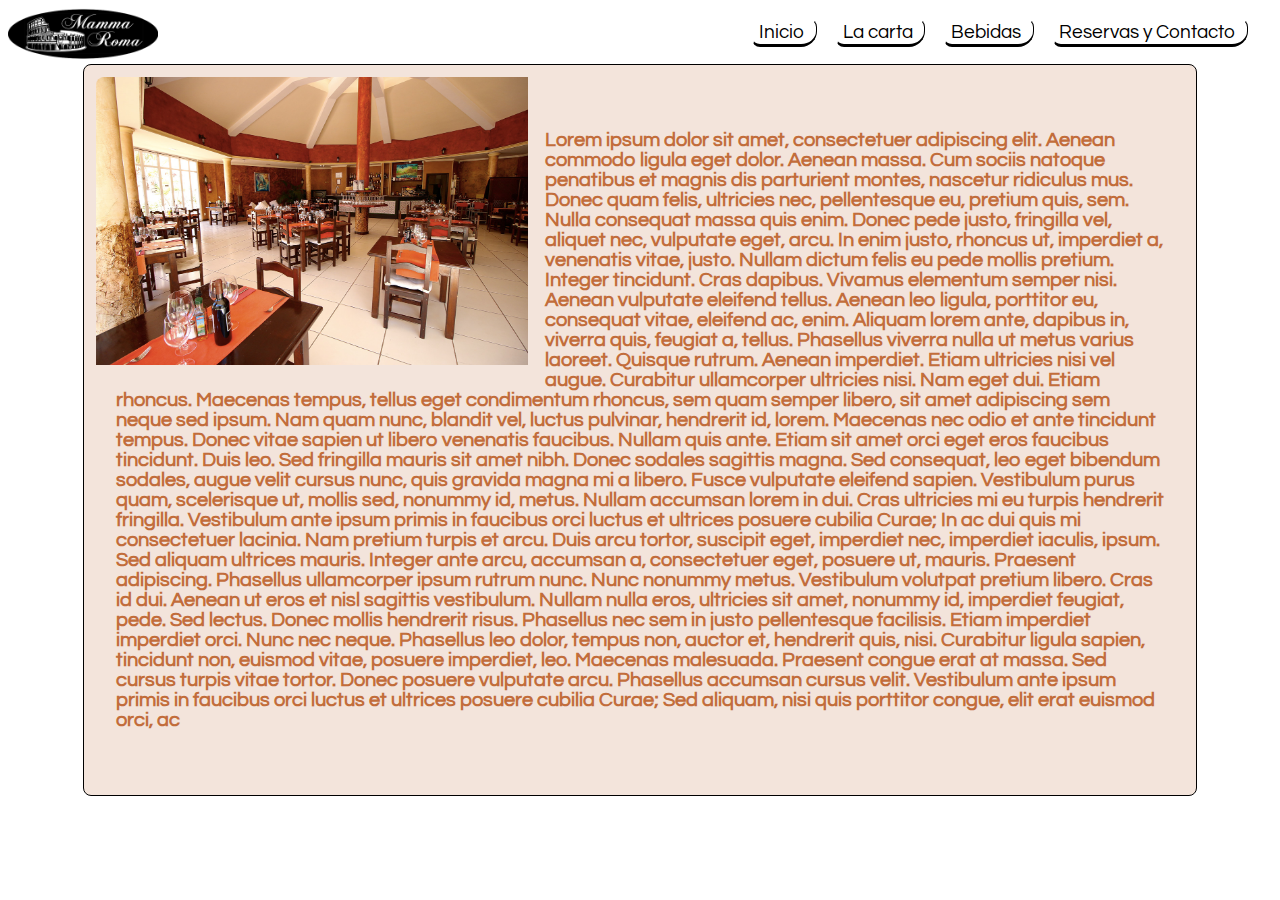
<file: quienes.html>
<!DOCTYPE html>
<html>
<head>
	<title>Restaurante Mamma Roma - Quienes somos</title>
	<meta charset="utf-8">
	<link rel="stylesheet" type="text/css" href="css/estilo.css">
	<link href="https://fonts.googleapis.com/css?family=Questrial|Roboto" rel="stylesheet">
	 <meta name="viewport" content="width=device-width, initial-scale=1, user-scalable=no">
	  <link rel="apple-touch-icon" sizes="57x57" href="/apple-icon-57x57.png">
<link rel="apple-touch-icon" sizes="60x60" href="img/favicon/apple-icon-60x60.png">
<link rel="apple-touch-icon" sizes="72x72" href="img/favicon/apple-icon-72x72.png">
<link rel="apple-touch-icon" sizes="76x76" href="img/favicon/apple-icon-76x76.png">
<link rel="apple-touch-icon" sizes="114x114" href="img/favicon/apple-icon-114x114.png">
<link rel="apple-touch-icon" sizes="120x120" href="img/favicon/apple-icon-120x120.png">
<link rel="apple-touch-icon" sizes="144x144" href="img/favicon/apple-icon-144x144.png">
<link rel="apple-touch-icon" sizes="152x152" href="img/favicon/apple-icon-152x152.png">
<link rel="apple-touch-icon" sizes="180x180" href="img/favicon/apple-icon-180x180.png">
<link rel="icon" type="image/png" sizes="192x192"  href="img/favicon/android-icon-192x192.png">
<link rel="icon" type="image/png" sizes="32x32" href="img/favicon/favicon-32x32.png">
<link rel="icon" type="image/png" sizes="96x96" href="img/favicon/favicon-96x96.png">
<link rel="icon" type="image/png" sizes="16x16" href="img/favicon/favicon-16x16.png">
<link rel="manifest" href="img/favicon/manifest.json">
<meta name="msapplication-TileColor" content="#ffffff">
<meta name="msapplication-TileImage" content="img/favicon/ms-icon-144x144.png">
<meta name="theme-color" content="#ffffff">
</head>
<body>
<header class="header">
<span class="icon-menu" id="btn"></span>
      <span class="icon-cancel-circle" id="cancel"></span>
<figure class="figure">
<a href="index.html"><img class="logo" src="img/Mammaroma-testata-e1448755939776.png" width="150px" height="auto"></img></a></figure>
<nav class="navHeader menu" id="menu">
<ul class="liHead">
	<li class="elLi"><a class="link" href="index.html">Inicio</a></li>
	
	<li class="elLi "><a class="link" href="carta.html">La carta</a></li>
	<li class="elLi "><a class="link" href="bebidas.html">Bebidas</a></li>
	<li class="elLi"><a class="link" href="reserva.html">Reservas y Contacto</a></li>
</ul>
</nav>
</header>
<section class="cuerpoQs"><img src="img/mamma-roma-tenerife-8.jpg" class="img1qs">
	<h5 class="textoQs">Lorem ipsum dolor sit amet, consectetuer adipiscing elit. Aenean commodo ligula eget dolor. Aenean massa. Cum sociis natoque penatibus et magnis dis parturient montes, nascetur ridiculus mus. Donec quam felis, ultricies nec, pellentesque eu, pretium quis, sem. Nulla consequat massa quis enim. Donec pede justo, fringilla vel, aliquet nec, vulputate eget, arcu. In enim justo, rhoncus ut, imperdiet a, venenatis vitae, justo. Nullam dictum felis eu pede mollis pretium. Integer tincidunt. Cras dapibus. Vivamus elementum semper nisi. Aenean vulputate eleifend tellus. Aenean leo ligula, porttitor eu, consequat vitae, eleifend ac, enim. Aliquam lorem ante, dapibus in, viverra quis, feugiat a, tellus. Phasellus viverra nulla ut metus varius laoreet. Quisque rutrum. Aenean imperdiet. Etiam ultricies nisi vel augue. Curabitur ullamcorper ultricies nisi. Nam eget dui. Etiam rhoncus. Maecenas tempus, tellus eget condimentum rhoncus, sem quam semper libero, sit amet adipiscing sem neque sed ipsum. Nam quam nunc, blandit vel, luctus pulvinar, hendrerit id, lorem. Maecenas nec odio et ante tincidunt tempus. Donec vitae sapien ut libero venenatis faucibus. Nullam quis ante. Etiam sit amet orci eget eros faucibus tincidunt. Duis leo. Sed fringilla mauris sit amet nibh. Donec sodales sagittis magna. Sed consequat, leo eget bibendum sodales, augue velit cursus nunc, quis gravida magna mi a libero. Fusce vulputate eleifend sapien. Vestibulum purus quam, scelerisque ut, mollis sed, nonummy id, metus. Nullam accumsan lorem in dui. Cras ultricies mi eu turpis hendrerit fringilla. Vestibulum ante ipsum primis in faucibus orci luctus et ultrices posuere cubilia Curae; In ac dui quis mi consectetuer lacinia. Nam pretium turpis et arcu. Duis arcu tortor, suscipit eget, imperdiet nec, imperdiet iaculis, ipsum. Sed aliquam ultrices mauris. Integer ante arcu, accumsan a, consectetuer eget, posuere ut, mauris. Praesent adipiscing. Phasellus ullamcorper ipsum rutrum nunc. Nunc nonummy metus. Vestibulum volutpat pretium libero. Cras id dui. Aenean ut eros et nisl sagittis vestibulum. Nullam nulla eros, ultricies sit amet, nonummy id, imperdiet feugiat, pede. Sed lectus. Donec mollis hendrerit risus. Phasellus nec sem in justo pellentesque facilisis. Etiam imperdiet imperdiet orci. Nunc nec neque. Phasellus leo dolor, tempus non, auctor et, hendrerit quis, nisi. Curabitur ligula sapien, tincidunt non, euismod vitae, posuere imperdiet, leo. Maecenas malesuada. Praesent congue erat at massa. Sed cursus turpis vitae tortor. Donec posuere vulputate arcu. Phasellus accumsan cursus velit. Vestibulum ante ipsum primis in faucibus orci luctus et ultrices posuere cubilia Curae; Sed aliquam, nisi quis porttitor congue, elit erat euismod orci, ac</h5>
</img>
</section>
<script type="text/javascript">
	var boton= document.getElementById ('btn');
      var menu = document.getElementById ('menu');
      var btnCancel= document.getElementById ('cancel');
   
      boton.addEventListener ('click', cambios);
      btnCancel.addEventListener ('click', cambios);
     
      function cambios (){

        menu.classList.toggle ('activate');
        btnCancel.classList.toggle ('activate');
    }
</script>
</body>
</html>
</file>
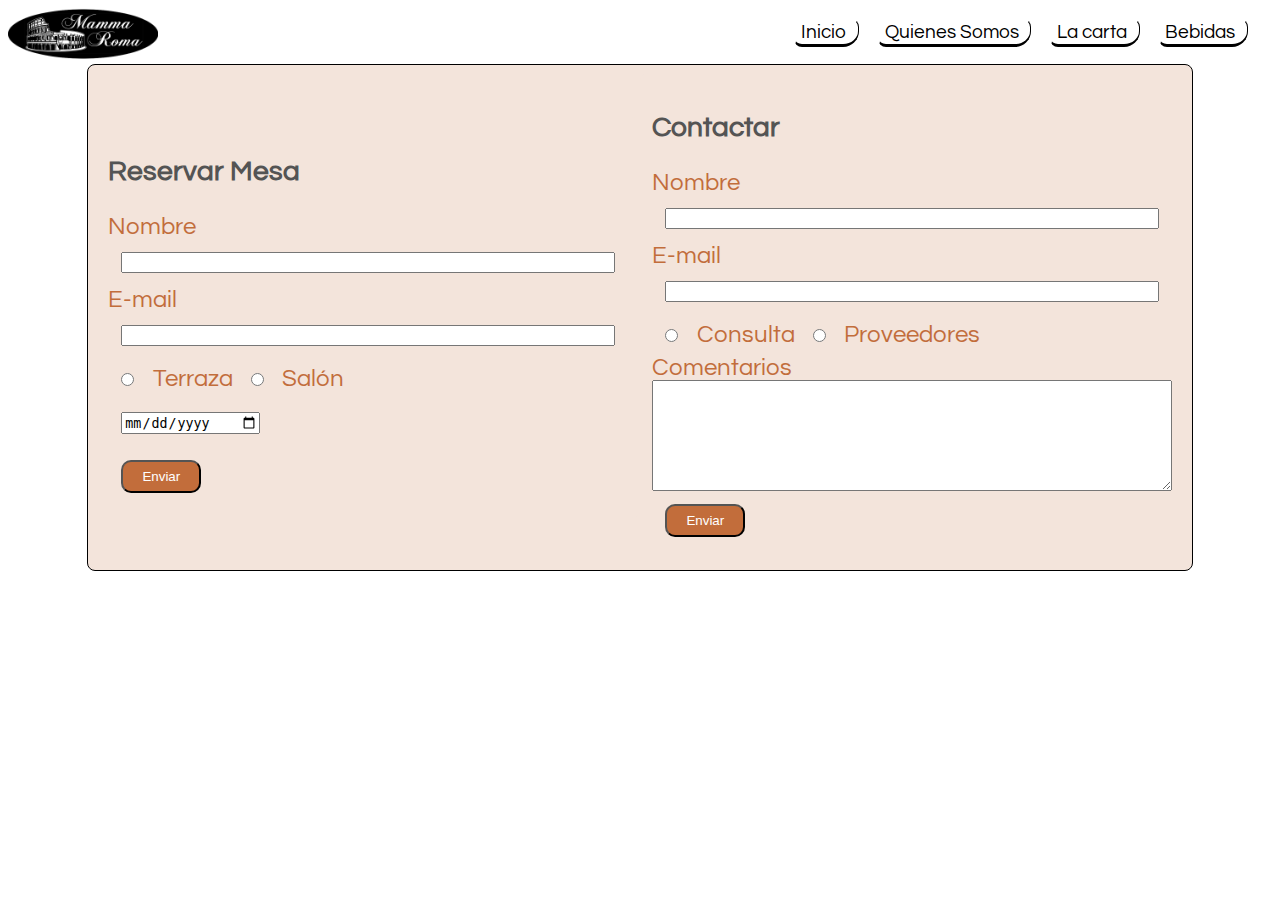
<file: reserva.html>
<!DOCTYPE html>
<html>
<head>
	<title>Restaurante Mamma Roma - Reservas</title>
	<meta charset="utf-8">
	<link rel="stylesheet" type="text/css" href="css/estilo.css">
	<link href="https://fonts.googleapis.com/css?family=Questrial|Roboto" rel="stylesheet">
	 <meta name="viewport" content="width=device-width, initial-scale=1, user-scalable=no">
    <link rel="apple-touch-icon" sizes="57x57" href="/apple-icon-57x57.png">
<link rel="apple-touch-icon" sizes="60x60" href="img/favicon/apple-icon-60x60.png">
<link rel="apple-touch-icon" sizes="72x72" href="img/favicon/apple-icon-72x72.png">
<link rel="apple-touch-icon" sizes="76x76" href="img/favicon/apple-icon-76x76.png">
<link rel="apple-touch-icon" sizes="114x114" href="img/favicon/apple-icon-114x114.png">
<link rel="apple-touch-icon" sizes="120x120" href="img/favicon/apple-icon-120x120.png">
<link rel="apple-touch-icon" sizes="144x144" href="img/favicon/apple-icon-144x144.png">
<link rel="apple-touch-icon" sizes="152x152" href="img/favicon/apple-icon-152x152.png">
<link rel="apple-touch-icon" sizes="180x180" href="img/favicon/apple-icon-180x180.png">
<link rel="icon" type="image/png" sizes="192x192"  href="img/favicon/android-icon-192x192.png">
<link rel="icon" type="image/png" sizes="32x32" href="img/favicon/favicon-32x32.png">
<link rel="icon" type="image/png" sizes="96x96" href="img/favicon/favicon-96x96.png">
<link rel="icon" type="image/png" sizes="16x16" href="img/favicon/favicon-16x16.png">
<link rel="manifest" href="img/favicon/manifest.json">
<meta name="msapplication-TileColor" content="#ffffff">
<meta name="msapplication-TileImage" content="img/favicon/ms-icon-144x144.png">
<meta name="theme-color" content="#ffffff">
</head>
<body>
<header class="header">
<span class="icon-menu" id="btn"></span>
      <span class="icon-cancel-circle" id="cancel"></span>
<figure class="figure">
<a href="index.html"><img class="logo" src="img/Mammaroma-testata-e1448755939776.png" width="150px" height="auto"></img></a></figure>
<nav class="navHeader menu" id="menu">
<ul class="liHead">
	<li class="elLi"><a class="link" href="index.html">Inicio</a></li>
	<li class="elLi "><a class="link" href="quienes.html">Quienes Somos</a></li>
	<li class="elLi "><a class="link" href="carta.html">La carta</a></li>
	<li class="elLi "><a class="link" href="bebidas.html">Bebidas</a></li>
</ul>
</nav>
</header>
<section class="cyr">
 <form  class="formuRes" >
 <h3 class="formTit">Reservar Mesa</h3>
         <div class="col1">
            <label for="nombre">Nombre</label>
            <input type="text" required id="nombre" name="nombre"/>
            <label for="email">E-mail</label>
            <input type="email" required id="email" name="email"/>
            
            <div class="lugar">
              <label for="terraza">
                <input type="radio" id="terraza" name="lugar" value="terraza"> Terraza
              </label>
              <label for="salon">
                <input type="radio" id="salon" name="lugar" value="salon"> Salón
              </label>
           
            </div>
            <input type="date" name="fecha">
          </div>
         
            <input type="submit" value="Enviar" class="button"/>
          
        </form>
        <form  class="formuRes" >
 <h3 class="formTit">Contactar</h3>
         <div class="col1">
            <label for="nombre">Nombre</label>
            <input type="text" required id="nombre" name="nombre"/>
            <label for="email">E-mail</label>
            <input type="email" required id="email" name="email"/>
            
            <div class="motivo">
              <label for="consulta">
                <input type="radio"  id="consulta" name="motivo" value="consulta"> Consulta
              </label>
              <label for="prov">
                <input type="radio" id="prov" name="motivo" value="prov"> Proveedores
              </label>
           
            </div>
            
          </div>
          <div class="col2">
            <label for="comentarios">Comentarios</label>
            <textarea name="comantarios" id="comentarios" cols="30" rows="7"></textarea>
            <input type="submit" value="Enviar" class="button"/>
          </div>
        </form>
        </section>
        <script type="text/javascript">
  var boton= document.getElementById ('btn');
      var menu = document.getElementById ('menu');
      var btnCancel= document.getElementById ('cancel');
   
      boton.addEventListener ('click', cambios);
      btnCancel.addEventListener ('click', cambios);
     
      function cambios (){

        menu.classList.toggle ('activate');
        btnCancel.classList.toggle ('activate');
    }
</script>
</body>
</html>
</file>
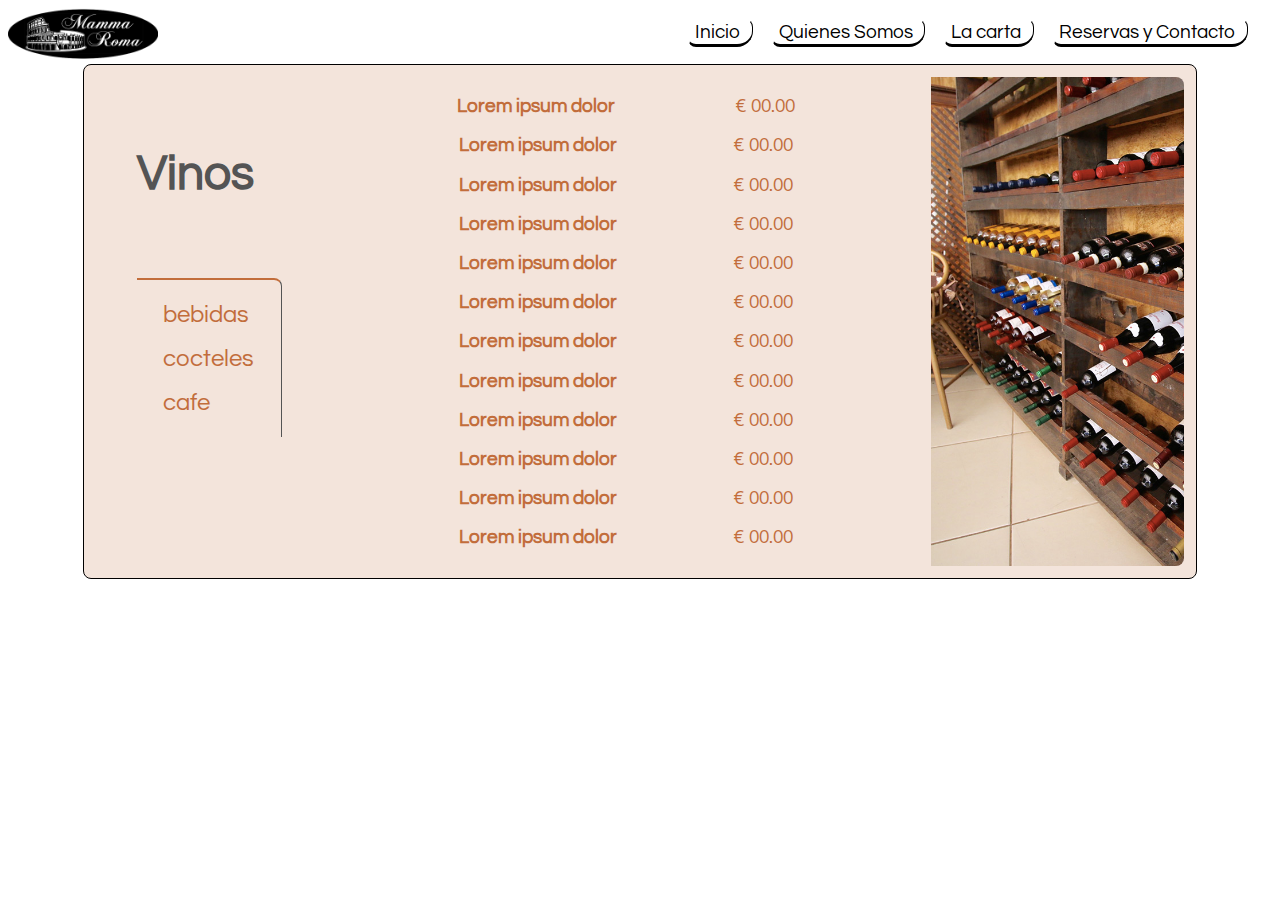
<file: vino.html>
<!DOCTYPE html>
<html>
<head>
	<title>Restaurante Mamma Roma - Bebidas</title>
	<meta charset="utf-8">
	<link rel="stylesheet" type="text/css" href="css/estilo.css">
	<link href="https://fonts.googleapis.com/css?family=Questrial|Roboto" rel="stylesheet">
  <meta name="viewport" content="width=device-width, initial-scale=1, user-scalable=no">
 <link rel="apple-touch-icon" sizes="57x57" href="/apple-icon-57x57.png">
<link rel="apple-touch-icon" sizes="60x60" href="img/favicon/apple-icon-60x60.png">
<link rel="apple-touch-icon" sizes="72x72" href="img/favicon/apple-icon-72x72.png">
<link rel="apple-touch-icon" sizes="76x76" href="img/favicon/apple-icon-76x76.png">
<link rel="apple-touch-icon" sizes="114x114" href="img/favicon/apple-icon-114x114.png">
<link rel="apple-touch-icon" sizes="120x120" href="img/favicon/apple-icon-120x120.png">
<link rel="apple-touch-icon" sizes="144x144" href="img/favicon/apple-icon-144x144.png">
<link rel="apple-touch-icon" sizes="152x152" href="img/favicon/apple-icon-152x152.png">
<link rel="apple-touch-icon" sizes="180x180" href="img/favicon/apple-icon-180x180.png">
<link rel="icon" type="image/png" sizes="192x192"  href="img/favicon/android-icon-192x192.png">
<link rel="icon" type="image/png" sizes="32x32" href="img/favicon/favicon-32x32.png">
<link rel="icon" type="image/png" sizes="96x96" href="img/favicon/favicon-96x96.png">
<link rel="icon" type="image/png" sizes="16x16" href="img/favicon/favicon-16x16.png">
<link rel="manifest" href="img/favicon/manifest.json">
<meta name="msapplication-TileColor" content="#ffffff">
<meta name="msapplication-TileImage" content="img/favicon/ms-icon-144x144.png">
<meta name="theme-color" content="#ffffff">
</head>
<body>
<header class="header">
<span class="icon-menu" id="btn"></span>
      <span class="icon-cancel-circle" id="cancel"></span>
<figure class="figure">
<a href="index.html"><img class="logo" src="img/Mammaroma-testata-e1448755939776.png" width="150px" height="auto"></img></a></figure>
<nav class="navHeader menu" id="menu">
<ul class="liHead">
	<li class="elLi"><a class="link" href="index.html">Inicio</a></li>
	<li class="elLi "><a class="link" href="quienes.html">Quienes Somos</a></li>
	<li class="elLi "><a class="link" href="carta.html">La carta</a></li>
	<li class="elLi"><a class="link" href="reserva.html">Reservas y Contacto</a></li>
</ul>
</nav>
</header>
<section class="secCarta" >
<div class="seccionM">
<h1 class="titC">Vinos</h1>
<ul class="ulMenu">

<li class="primeros"><a a href="bebidas.html" class="linkC ">bebidas</a></li>
<li class="carnes"><a href="coctel.html" class="linkC">cocteles</a></li>
<li class="pescado"><a href="cafe.html" class="linkC">cafe</a></li>

</ul>
</div>
<div class="cuerpoC">

<div class="cartaC">
<p class="plato"><strong>Lorem ipsum dolor</strong> <span class="spanb">---------------- </span> € 00.00</p>
<p class="plato"><strong>Lorem ipsum dolor</strong><span class="spanb">---------------- </span>€ 00.00</p>
<p class="plato"><strong>Lorem ipsum dolor</strong><span class="spanb">---------------- </span>€ 00.00</p>
<p class="plato"><strong>Lorem ipsum dolor</strong><span class="spanb">---------------- </span>€ 00.00</p>
<p class="plato"><strong>Lorem ipsum dolor</strong><span class="spanb">---------------- </span>€ 00.00</p>
<p class="plato"><strong>Lorem ipsum dolor</strong><span class="spanb">---------------- </span>€ 00.00</p>
<p class="plato"><strong>Lorem ipsum dolor</strong><span class="spanb">---------------- </span>€ 00.00</p>
<p class="plato"><strong>Lorem ipsum dolor</strong><span class="spanb">---------------- </span>€ 00.00</p>
<p class="plato"><strong>Lorem ipsum dolor</strong><span class="spanb">---------------- </span>€ 00.00</p>
<p class="plato"><strong>Lorem ipsum dolor</strong><span class="spanb">---------------- </span>€ 00.00</p>
<p class="plato"><strong>Lorem ipsum dolor</strong><span class="spanb">---------------- </span>€ 00.00</p>
<p class="plato"><strong>Lorem ipsum dolor</strong><span class="spanb">---------------- </span>€ 00.00</p>
</div>
</div>
<div class="costadoImgB"></div>
</section>
<script type="text/javascript">
	var boton= document.getElementById ('btn');
      var menu = document.getElementById ('menu');
      var btnCancel= document.getElementById ('cancel');
   
      boton.addEventListener ('click', cambios);
      btnCancel.addEventListener ('click', cambios);
     
      function cambios (){

        menu.classList.toggle ('activate');
        btnCancel.classList.toggle ('activate');
    }
</script>

</body>
</html>
</file>
<file: css/estilo.css>
.propElPort {
  width: 25%;
  height: 35em;
  background-position: center;
  transition: 0.5s ease;
  opacity: 0.2;
  font-family: 'Roboto', sans-serif;
  color: #ffffff;
}
.hoverPort {
  transition: 0.5s ease;
  width: 30%;
  opacity: 1;
}
@font-face {
  font-family: 'icomoon';
  src: url('../fonts/icomoon.eot?b8x1hr');
  src: url('../fonts/icomoon.eot?b8x1hr#iefix') format('embedded-opentype'), url('../fonts/icomoon.ttf?b8x1hr') format('truetype'), url('../fonts/icomoon.woff?b8x1hr') format('woff'), url('../fonts/icomoon.svg?b8x1hr#icomoon') format('svg');
  font-weight: normal;
  font-style: normal;
}
[class^="icon-"],
[class*=" icon-"] {
  /* use !important to prevent issues with browser extensions that change fonts */
  font-family: 'icomoon' !important;
  speak: none;
  font-style: normal;
  font-weight: normal;
  font-variant: normal;
  text-transform: none;
  line-height: 1;
  /* Better Font Rendering =========== */
  -webkit-font-smoothing: antialiased;
  -moz-osx-font-smoothing: grayscale;
}
.icon-menu:before {
  content: "\e9bd";
}
.icon-cancel-circle:before {
  content: "\ea0d";
}
.icon-menu {
  background-color: #c26d3b;
  border-radius: 50%;
  position: fixed;
  right: 10px;
  top: 10px;
  padding: 10px;
  display: none;
  z-index: 3;
  cursor: pointer;
  color: white;
}
.icon-cancel-circle {
  display: none;
  color: white;
}
body {
  margin: 0;
  background-color: white;
  font-family: 'Questrial', sans-serif;
}
.header {
  color: black;
  display: flex;
  justify-content: space-between;
  height: 4em;
}
.liHead {
  display: flex;
  justify-content: space-between;
  list-style: none;
  font-size: 1.2em;
}
.elLi {
  margin-left: 1em;
  padding: 0.1em 0.6em 0.1em 0.3em;
  transition: 0.5s;
  border-right-width: 1px;
  border-top-width: 1px;
  border-left-width: 1px;
  border-bottom-width: 3px;
  border-right-color: black;
  border-bottom-color: black;
  border-top-color: white;
  border-left-color: white;
  border-radius: 8px 8px 16px 8px;
  border-right-style: solid;
  border-bottom-style: solid;
  border-top-style: solid;
  border-left-style: solid;
  cursor: pointer;
}
.elLi:hover {
  border-right-color: #c26d3b;
  border-bottom-color: #c26d3b;
  border-top-color: white;
  border-left-color: white;
  transition: 0.5s;
}
.figure {
  margin: 0;
  padding: 0.5em;
}
.navHeader {
  margin-right: 2em;
}
.portBack {
  display: flex;
  margin: 0;
  width: 100%;
}
.qsomos {
  background-image: url(../img/quienessomos.jpg);
}
.carta {
  background-image: url(../img/carta.jpg);
  background-size: cover;
}
.reservas {
  background-image: url(../img/reserved.jpg);
}
.bebida {
  background-image: url(../img/vino.jpg);
}
.contacto {
  background-image: url(../img/contact3.jpg);
}
.qsomos,
.carta,
.reservas,
.bebida,
.contacto {
  width: 25%;
  height: 35em;
  background-position: center;
  transition: 0.5s ease;
  opacity: 0.2;
  font-family: 'Roboto', sans-serif;
  color: #ffffff;
}
.reservas:hover,
.bebida:hover,
.qsomos:hover,
.contacto:hover,
.carta:hover,
.reservas:hover {
  transition: 0.5s ease;
  width: 30%;
  opacity: 1;
}
.portBack h3 {
  margin-left: 10%;
  margin-top: 70%;
  font-size: 1.5em;
  color: white;
  background-color: #c26d3b;
  border-radius: 18px 0 0 18px;
  padding-left: 0.5em;
}
.vincQS:before {
  content: 'IR';
  font-size: 1em;
  transition: 1s ease;
  font-weight: bolder;
}
.vincQS:hover:before {
  content: 'ir > >';
  transition: 1s ease;
  padding-left: 5%;
}
.vincQS {
  border: 1px solid #c26d3b;
  border-radius: 18px ;
  padding: 1em;
  color: #c26d3b;
  background-color: white;
  position: relative;
  margin-left: 2em;
}
.link {
  text-decoration: none;
  color: black;
}
.centro {
  background-color: black;
  margin-left: 5%;
  width: 90%;
}
.cuerpoQs {
  margin: auto;
  border-radius: 8px;
  background-color: #f3e4db;
  border: 1px solid black;
  width: 85%;
  color: #c26d3b;
  font-size: 1.5em;
  padding: 0.5em;
}
.img1qs {
  width: 18em;
  float: left;
  margin-right: 0.7em;
  margin-bottom: 0.7em;
  border-radius: 8px 0 0 0;
}
.secCarta {
  display: flex;
  margin: auto;
  border-radius: 8px;
  background-color: #f3e4db;
  border: 1px solid black;
  width: 85%;
  color: #c26d3b;
  font-size: 1.5em;
  padding: 0.5em;
  justify-content: space-between;
}
.seccionM {
  margin: 1em;
  padding: 0.7em;
}
.ulMenu {
  border-right: 1px solid #545454;
  border-top: 2px solid #c26d3b;
  padding: 0.4em;
  list-style: none;
  cursor: pointer;
  border-radius: 0 8px 0 0;
}
.ulMenu li {
  margin: 0.2em;
  padding: 0.3em;
}
.titC {
  color: #545454;
  height: 2em;
}
.linkC {
  color: #c26d3b;
  text-decoration: none;
  border-radius: 0 8px 0 0;
  padding: 0.2em;
}
.res {
  background-color: #545454;
  color: white ;
}
.linkC:hover {
  transition: 1s;
  background-color: #545454;
  color: white ;
}
.plato {
  font-size: 0.8em;
}
.formuRes {
  margin: auto;
  border-radius: 8px;
  background-color: #f3e4db;
  border: 1px solid black;
  width: 85%;
  color: #c26d3b;
  font-size: 1.5em;
  padding: 0.5em;
  border: none;
}
.cyr {
  margin: auto;
  border-radius: 8px;
  background-color: #f3e4db;
  border: 1px solid black;
  width: 85%;
  color: #c26d3b;
  font-size: 1.5em;
  padding: 0.5em;
  display: flex;
  font-size: 1em;
}
.col1 {
  display: flex;
  flex-direction: column;
}
input[type="text"],
input[type="email"],
input[type="date"],
input[type="radio"],
input[type="submit"] {
  margin: 1em;
  cursor: pointer;
}
input[type="date"] {
  width: 10em;
}
.formTit {
  color: #545454;
}
.col2 {
  display: flex;
  flex-direction: column;
}
input[type="submit"] {
  width: 6em;
  color: white;
  background-color: #c26d3b;
  border-radius: 10px;
  padding: 0.5em;
}
.cuerpoC {
  margin: auto;
  width: 60%;
  text-align: center;
}
.spanb {
  color: #f3e4db;
}
.costadoImgB {
  width: 25%;
  margin: 0;
  background-image: url(../img/mamma-roma-tenerife-10.jpg);
  background-size: cover;
  padding: 0;
  background-position-x: -6em;
  border-radius: 0px 8px 8px 0;
}
.textoQs {
  padding: 1em;
}
@media screen and (max-width: 865px) {
  .liHead {
    font-size: 1em;
  }
  .elLi {
    padding-bottom: 0.3em;
  }
}
@media screen and (max-width: 625px) {
  .menu {
    position: fixed;
    right: 0;
    bottom: ;
    top: 0;
    left: -100%;
    background-color: rgba(194, 109, 59, 0.95);
    z-index: 2;
    display: flex;
    align-items: center;
    width: 100%;
    height: 100%;
    opacity: 0;
    -webkit-transition: all 600ms cubic-bezier(0.45, 0.32, 0.99, 0.59);
    -moz-transition: all 600ms cubic-bezier(0.45, 0.32, 0.99, 0.59);
    -o-transition: all 600ms cubic-bezier(0.45, 0.32, 0.99, 0.59);
    transition: all 600ms cubic-bezier(0.45, 0.32, 0.99, 0.59);
    /* custom */
    -webkit-transition-timing-function: cubic-bezier(0.45, 0.32, 0.99, 0.59);
    -moz-transition-timing-function: cubic-bezier(0.45, 0.32, 0.99, 0.59);
    -o-transition-timing-function: cubic-bezier(0.45, 0.32, 0.99, 0.59);
    transition-timing-function: cubic-bezier(0.45, 0.32, 0.99, 0.59);
    /* custom */
  }
  .menu.activate {
    left: 0;
    opacity: 1;
    -webkit-transition: all 600ms cubic-bezier(0.45, 0.32, 0.99, 0.59);
    -moz-transition: all 600ms cubic-bezier(0.45, 0.32, 0.99, 0.59);
    -o-transition: all 600ms cubic-bezier(0.45, 0.32, 0.99, 0.59);
    transition: all 600ms cubic-bezier(0.45, 0.32, 0.99, 0.59);
    /* custom */
    -webkit-transition-timing-function: cubic-bezier(0.45, 0.32, 0.99, 0.59);
    -moz-transition-timing-function: cubic-bezier(0.45, 0.32, 0.99, 0.59);
    -o-transition-timing-function: cubic-bezier(0.45, 0.32, 0.99, 0.59);
    transition-timing-function: cubic-bezier(0.45, 0.32, 0.99, 0.59);
    /* custom */
    text-align: center;
  }
  .menu ul {
    flex: 1;
  }
  .icon-menu {
    display: initial;
  }
  .menu li:first-child {
    border-top: 1px solid white;
  }
  .menu li:before {
    display: none;
  }
  .liHead {
    flex-direction: column;
    display: flex;
    font-size: 1.5em;
    width: 80%;
    align-items: center;
    margin: 0.5em;
    border: none;
  }
  .figure {
    z-index: 4;
  }
  .link {
    color: white;
  }
  .elLi {
    margin: 0.5em;
    border: 1px solid white;
  }
  .portBack {
    flex-direction: column;
  }
  .qsomos,
  .carta,
  .reservas,
  .bebida,
  .contacto {
    width: 100%;
    background-size: cover;
  }
  .reservas:hover,
  .bebida:hover,
  .qsomos:hover,
  .contacto:hover,
  .carta:hover,
  .reservas:hover {
    width: 100%;
  }
  .vincQS {
    display: none;
  }
  .portBack h3 {
    padding: 0.3em;
    font-size: 2.5em;
  }
  .costadoImgB {
    display: none;
  }
  .cyr {
    flex-direction: column;
  }
  .secCarta {
    display: block;
  }
  .img1qs {
    width: 100%;
    border-radius: 8px 8px 0 0;
  }
  .formuRes {
    font-size: 1.4em;
  }
  .motivo {
    display: flex;
    flex-direction: column;
    margin-bottom: 0.5em;
  }
  .qsomos,
  .carta,
  .reservas,
  .bebida,
  .contacto {
    opacity: 1;
  }
}
</file>
